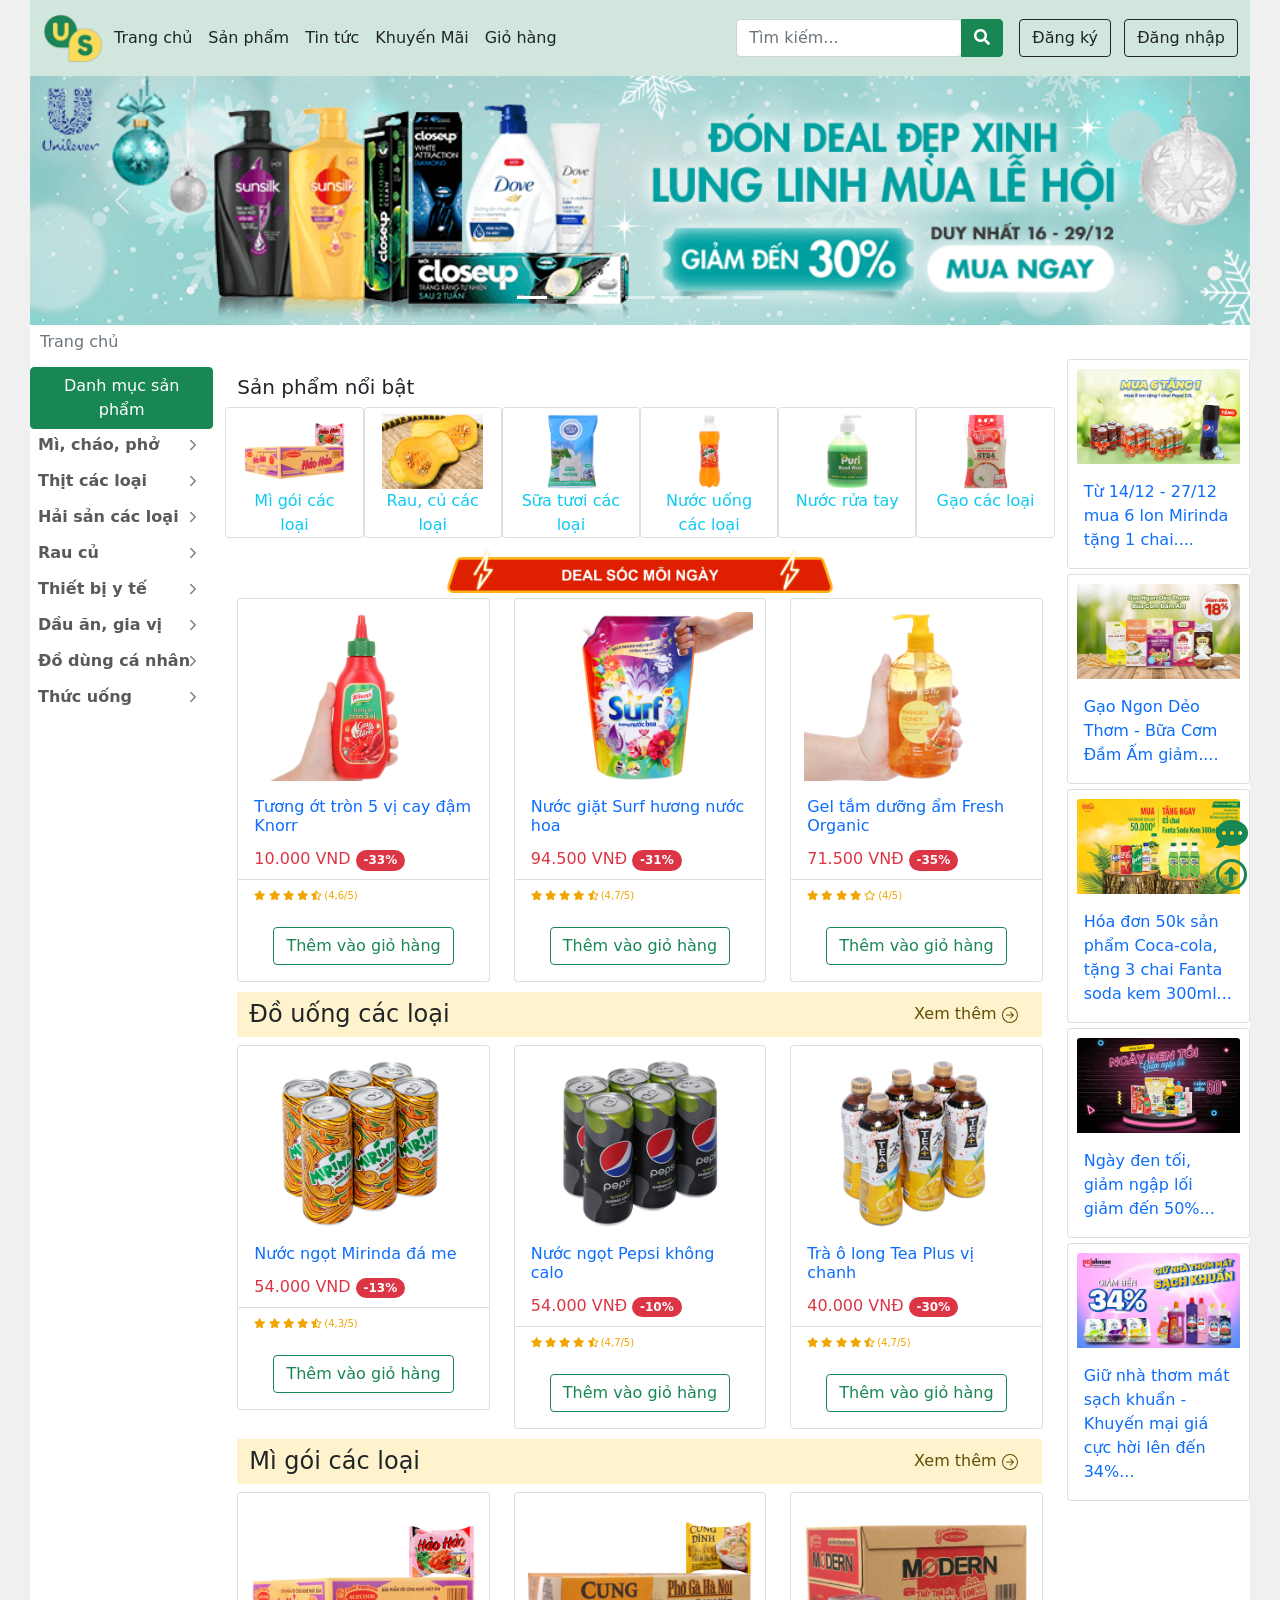
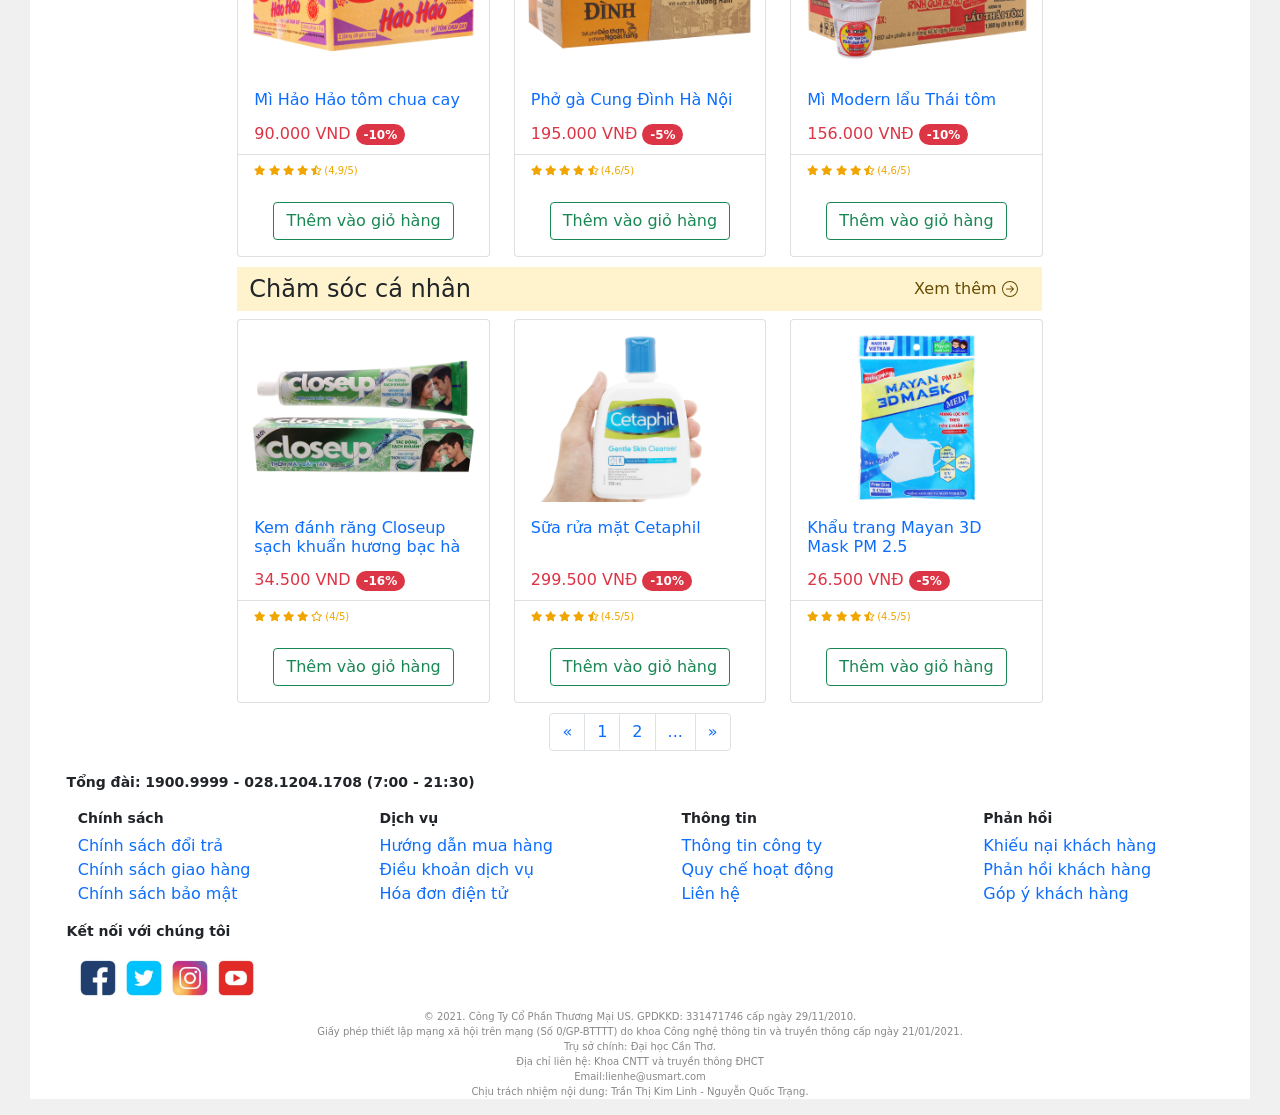
<file: index.html>
<!DOCTYPE html>
<html lang="en">

<head>
    <meta charset="UTF-8">
    <meta http-equiv="X-UA-Compatible" content="IE=edge">
    <meta name="viewport" content="width=device-width, initial-scale=1.0">
    <link rel="icon" type="image/png" sizes="16x16" href="image/favicons/xanhvang.png">

    <title>USmart - Vì sức khỏe cộng đồng</title>
    <!-- Bootstrap CSS -->
    <link href="libs/bootstrap.min.css" rel="stylesheet">
    <!-- Jquery -->
    <script src="libs/jquery.min.js"></script>
    <!-- Popper Bootstrap -->
    <script src="libs/popper.min.js"></script>
    <!-- Bootstrap -->
    <script src="libs/bootstrap.min.js"></script>
    <!-- Bootstrap table CSS -->
    <link rel="stylesheet" href="css/style.css">

<body class="container">
    <div id="header"></div>
<!-- HEADER -->
    <header class=" position-sticky" style="top: 0; z-index: 1000;">
        <div class="navbar alert-success navbar-light navbar-expand-lg d-flex flex-wrap  justify-content-lg-start">
            <div class="container-fluid">
                <a href="index.html" class="navbar-brand me-1">
                    <img src="image/favicons/xanhvang.png" width="60px" alt="">
                </a>
                <button class="navbar-toggler" type="button" data-bs-toggle="collapse"
                    data-bs-target="#navbarSupportedContent" aria-controls="navbarSupportedContent"
                    aria-expanded="false" aria-label="Toggle navigation">
                    <span class="navbar-toggler-icon"></span>
                </button>
                <div class="collapse navbar-collapse " id="navbarSupportedContent">
                    <ul class="navbar-nav col-12 col-lg-auto me-lg-auto mb-2 justify-content-center mb-md-0">
                        <li><a href="index.html" class="nav-link px-2 text-dark">Trang chủ</a></li>
                        <li><a href="SanPham.html" class="nav-link px-2 text-dark">Sản phẩm</a></li>
                        <li><a href="Tintuc.html" class="nav-link px-2 text-dark">Tin tức</a></li>
                        <li><a href="Tintuc.html" class="nav-link px-2 text-dark">Khuyến Mãi</a></li>
                        <li><a href="GioHang.html" class="nav-link px-2 text-dark position-relative">Giỏ hàng
                                <span class="position-absolute top-0 start-100 translate-middle badge rounded-pill bg-danger count"></span>
                            </a>
                        </li>
                    </ul>
                    <!-- NAV SEARCH -->
                    <form class="d-flex col-12 col-lg-auto mb-3 mb-lg-0 me-lg-3 btn-group">
                        <input id="search" type="search" class="form-control" placeholder="Tìm kiếm..." aria-label="Search">
                        <button id="btnsearch" class="btn btn-success" ><i class="fas fa-search"></i></button>
                    </form>
                    <!-- NAV CHƯA LOGIN -->
                    <div class="text-end" role="group" id="offlogin">
                        <a href="DangKy.html"><button type="button" class="btn btn-outline-dark me-2">Đăng ký</button></a>
                        <a href="DangNhap.html"><button type="button" class="btn btn-outline-dark">Đăng nhập</button></a>
                    </div>
                    <!-- NAV ĐÃ LOGIN -->
                    <div class="dropdown text-end position-relative" id="onlogin">
                        <a href="#" class="d-block link-dark text-decoration-none dropdown-toggle" id="dropdownUser1" data-bs-toggle="dropdown" aria-expanded="false">
                          <img src="image/admin.jpg" alt="mdo" width="32" height="32" class="rounded-circle">
                        </a>
                        <ul class="dropdown-menu text-small position-absolute" aria-labelledby="dropdownUser1">
                            <li><a class="dropdown-item" href="#"><svg xmlns="http://www.w3.org/2000/svg" width="16" height="16" fill="currentColor" class="bi bi-gear-fill" viewBox="0 0 16 16">
                              <path d="M9.405 1.05c-.413-1.4-2.397-1.4-2.81 0l-.1.34a1.464 1.464 0 0 1-2.105.872l-.31-.17c-1.283-.698-2.686.705-1.987 1.987l.169.311c.446.82.023 1.841-.872 2.105l-.34.1c-1.4.413-1.4 2.397 0 2.81l.34.1a1.464 1.464 0 0 1 .872 2.105l-.17.31c-.698 1.283.705 2.686 1.987 1.987l.311-.169a1.464 1.464 0 0 1 2.105.872l.1.34c.413 1.4 2.397 1.4 2.81 0l.1-.34a1.464 1.464 0 0 1 2.105-.872l.31.17c1.283.698 2.686-.705 1.987-1.987l-.169-.311a1.464 1.464 0 0 1 .872-2.105l.34-.1c1.4-.413 1.4-2.397 0-2.81l-.34-.1a1.464 1.464 0 0 1-.872-2.105l.17-.31c.698-1.283-.705-2.686-1.987-1.987l-.311.169a1.464 1.464 0 0 1-2.105-.872l-.1-.34zM8 10.93a2.929 2.929 0 1 1 0-5.86 2.929 2.929 0 0 1 0 5.858z"/>
                            </svg> Settings</a></li>
                            <li><a class="dropdown-item" href="#"><svg xmlns="http://www.w3.org/2000/svg" width="16" height="16" fill="currentColor" class="bi bi-person-fill" viewBox="0 0 16 16">
                              <path d="M3 14s-1 0-1-1 1-4 6-4 6 3 6 4-1 1-1 1H3zm5-6a3 3 0 1 0 0-6 3 3 0 0 0 0 6z"/>
                            </svg> Profile</a></li>
                            <li><a class="dropdown-item" id="signout"><svg xmlns="http://www.w3.org/2000/svg" width="16" height="16" fill="currentColor" class="bi bi-box-arrow-in-right" viewBox="0 0 16 16">
                              <path fill-rule="evenodd" d="M6 3.5a.5.5 0 0 1 .5-.5h8a.5.5 0 0 1 .5.5v9a.5.5 0 0 1-.5.5h-8a.5.5 0 0 1-.5-.5v-2a.5.5 0 0 0-1 0v2A1.5 1.5 0 0 0 6.5 14h8a1.5 1.5 0 0 0 1.5-1.5v-9A1.5 1.5 0 0 0 14.5 2h-8A1.5 1.5 0 0 0 5 3.5v2a.5.5 0 0 0 1 0v-2z"/>
                              <path fill-rule="evenodd" d="M11.854 8.354a.5.5 0 0 0 0-.708l-3-3a.5.5 0 1 0-.708.708L10.293 7.5H1.5a.5.5 0 0 0 0 1h8.793l-2.147 2.146a.5.5 0 0 0 .708.708l3-3z"/>
                            </svg> Sign out</a></li>
                        </ul>
                    </div>
                </div>
            </div>
        </div>
    </header>

<!-- MAIN -->
    <main class="container">
        <div>
            <!-- BUTTON CHAT -->
            <i class="fa fa-comment-dots fa-2x text-success position-fixed"
                style="bottom:50px; right:2rem; z-index: 1000;" data-bs-toggle="modal" data-bs-target="#chat"></i>
            <!-- Modal -->
            <div class="modal fade " id="chat" tabindex="-1" aria-labelledby="exampleModalLabel" aria-hidden="true">
                <div class="modal-dialog modal-dialog-centered">
                    <div class="modal-content bg-outline-success">
                        <div class="modal-header bg-success">
                            <button type="button" class="btn-close" data-bs-dismiss="modal" aria-label="Close"></button>
                        </div>
                        <div class="modal-body">
                            Hiện đang ngoài khung giờ làm việc. Mong bạn hãy liên hệ sau
                        </div>
                    </div>
                </div>
            </div>
            <!-- BUTTON ON TOP PAGE -->
            <a href="#header"><i class="far fa-arrow-alt-circle-up fa-2x text-success position-fixed"
                    style="bottom:10px; right:2rem; z-index: 1000;"></i></a>
        </div>
        <!-- SLIDE SHOW -->
        <div id="carouselExampleIndicators" class="carousel slide carousel-fade" data-bs-ride="carousel">
            <div class="carousel-indicators">
                <button type="button" data-bs-target="#carouselExampleIndicators" data-bs-slide-to="0" class="active"
                    aria-current="true" aria-label="Slide 1"></button>
                <button type="button" data-bs-target="#carouselExampleIndicators" data-bs-slide-to="1"
                    aria-label="Slide 2"></button>
                <button type="button" data-bs-target="#carouselExampleIndicators" data-bs-slide-to="2"
                    aria-label="Slide 3"></button>
                <button type="button" data-bs-target="#carouselExampleIndicators" data-bs-slide-to="3"
                    aria-label="Slide 3"></button>
                <button type="button" data-bs-target="#carouselExampleIndicators" data-bs-slide-to="4"
                    aria-label="Slide 3"></button>
                <button type="button" data-bs-target="#carouselExampleIndicators" data-bs-slide-to="5"
                    aria-label="Slide 3"></button>
                <button type="button" data-bs-target="#carouselExampleIndicators" data-bs-slide-to="6"
                    aria-label="Slide 3"></button>
            </div>
            <div class="carousel-inner">
                <div class="carousel-item active">
                    <img src="image/Khuyenmai/khuyemai3.jpg" class="d-block w-100" alt="...">
                </div>
                <div class="carousel-item">
                    <img src="image/Khuyenmai/khuyenmai1.png" class="d-block w-100" alt="...">
                </div>
                <div class="carousel-item">
                    <img src="image/Khuyenmai/Khuyenmai2.jpg" class="d-block w-100" alt="...">
                </div>
                <div class="carousel-item">
                    <img src="image/Khuyenmai/frisoKM.jpg" class="d-block w-100" alt="...">
                </div>
                <div class="carousel-item">
                    <img src="image/Khuyenmai/combo-2-chai-nuoc-ngot-KM.jpg" class="d-block w-100" alt="...">
                </div>
                <div class="carousel-item">
                    <img src="image/Khuyenmai/KM-giamgia.jpg" class="d-block w-100" alt="...">
                </div>
                <div class="carousel-item">
                    <img src="image/Khuyenmai/khuyenmai5.jpg" class="d-block w-100" alt="...">
                </div>
            </div>
            <button class="carousel-control-prev" type="button" data-bs-target="#carouselExampleIndicators"
                data-bs-slide="prev">
                <span class="carousel-control-prev-icon" aria-hidden="true"></span>
                <span class="visually-hidden">Previous</span>
            </button>
            <button class="carousel-control-next" type="button" data-bs-target="#carouselExampleIndicators"
                data-bs-slide="next">
                <span class="carousel-control-next-icon" aria-hidden="true"></span>
                <span class="visually-hidden">Next</span>
            </button>
        </div>

        <div class="row">
            <!-- LOCATE PAGE -->
            <nav aria-label="breadcrumb" class="container">
                <ol class="breadcrumb">
                    <li class="breadcrumb-item active" aria-current="page">Trang chủ</li>
                </ol>
            </nav>
            <!-- MENU SẢN PHẨM -->
            <div class="col-md-2 menu">
                <div class="position-sticky" style="top:5rem;">
                    <div class="navbar navbar-expand-lg navbar-light ">
                        <button class="navbar-toggler " type="button" data-bs-toggle="collapse"
                            data-bs-target="#navbarSupported" aria-controls="navbarSupported" aria-expanded="false"
                            aria-label="Toggle navigation">
                            <span class="navbar-toggler-icon"></span>
                        </button>
                        <div class="collapse navbar-collapse" id="navbarSupported">
                            <div>
                                <button type="button" class=" btn btn-success">Danh mục sản phẩm</button>
                                <ul class="list-unstyled ps-0">
                                    <li class="mb-1">
                                        <button class="btn btn-toggle align-items-center rounded collapsed "
                                            data-bs-toggle="collapse" data-bs-target="#mi-collapse"
                                            aria-expanded="false">
                                            Mì, cháo, phở
                                        </button>
                                        <div class="collapse" id="mi-collapse">
                                            <ul class="btn-toggle-nav list-unstyled fw-normal pb-1 small">
                                                <li><a href="SanPham.html" class="link-dark rounded">Mì</a></li>
                                                <li><a href="#" class="link-dark rounded">Cháo</a></li>
                                                <li><a href="#" class="link-dark rounded">Phở</a></li>
                                                <li><a href="#" class="link-dark rounded">Hủ tiếu</a></li>
                                            </ul>
                                        </div>
                                    </li>
                                    <li class="mb-1">
                                        <button class="btn btn-toggle align-items-center rounded collapsed"
                                            data-bs-toggle="collapse" data-bs-target="#thit-collapse"
                                            aria-expanded="false">
                                            Thịt các loại
                                        </button>
                                        <div class="collapse" id="thit-collapse">
                                            <ul class="btn-toggle-nav list-unstyled fw-normal pb-1 small">
                                                <li><a href="#" class="link-dark rounded">Thịt gà</a></li>
                                                <li><a href="#" class="link-dark rounded">Thịt heo</a></li>
                                                <li><a href="#" class="link-dark rounded">Thịt bò</a></li>
                                            </ul>
                                        </div>
                                    </li>
                                    <li class="mb-1">
                                        <button class="btn btn-toggle align-items-center rounded collapsed"
                                            data-bs-toggle="collapse" data-bs-target="#hs-collapse"
                                            aria-expanded="false">
                                            Hải sản các loại
                                        </button>
                                        <div class="collapse" id="hs-collapse">
                                            <ul class="btn-toggle-nav list-unstyled fw-normal pb-1 small">
                                                <li><a href="#" class="link-dark rounded">Cá</a></li>
                                                <li><a href="#" class="link-dark rounded">Tôm</a></li>
                                                <li><a href="#" class="link-dark rounded">Cua</a></li>
                                            </ul>
                                        </div>
                                    </li>
                                    <li class="mb-1">
                                        <button class="btn btn-toggle align-items-center rounded collapsed"
                                            data-bs-toggle="collapse" data-bs-target="#r-collapse"
                                            aria-expanded="false">
                                            Rau củ
                                        </button>
                                        <div class="collapse" id="r-collapse">
                                            <ul class="btn-toggle-nav list-unstyled fw-normal pb-1 small">
                                                <li><a href="#" class="link-dark rounded">Rau các loại</a></li>
                                                <li><a href="#" class="link-dark rounded">Củ các loại</a></li>
                                                <li><a href="#" class="link-dark rounded">Trái cây các loại</a></li>
                                            </ul>
                                        </div>
                                    </li>
                                    <li class="mb-1">
                                        <button class="btn btn-toggle align-items-center rounded collapsed "
                                            data-bs-toggle="collapse" data-bs-target="#tbyt-collapse"
                                            aria-expanded="false">
                                            Thiết bị y tế
                                        </button>
                                        <div class="collapse" id="tbyt-collapse">
                                            <ul class="btn-toggle-nav list-unstyled fw-normal pb-1 small">
                                                <li><a href="#" class="link-dark rounded">Khẩu trang</a></li>
                                                <li><a href="#" class="link-dark rounded">Thuốc</a></li>
                                                <li><a href="#" class="link-dark rounded">Nước rửa tay</a></li>
                                                <li><a href="#" class="link-dark rounded">Máy lọc không khí</a></li>
                                            </ul>
                                        </div>
                                    </li>
                                    <li class="mb-1">
                                        <button class="btn btn-toggle align-items-center rounded collapsed"
                                            data-bs-toggle="collapse" data-bs-target="#dauan-collapse"
                                            aria-expanded="false">
                                            Dầu ăn, gia vị
                                        </button>
                                        <div class="collapse" id="dauan-collapse">
                                            <ul class="btn-toggle-nav list-unstyled fw-normal pb-1 small">
                                                <li><a href="#" class="link-dark rounded">Nước tương</a></li>
                                                <li><a href="#" class="link-dark rounded">Dầu ăn</a></li>
                                                <li><a href="#" class="link-dark rounded">Nước mắm</a></li>
                                                <li><a href="#" class="link-dark rounded">Đường</a></li>
                                            </ul>
                                        </div>
                                    </li>
                                    <li class="mb-1">
                                        <button class="btn btn-toggle align-items-center rounded collapsed"
                                            data-bs-toggle="collapse" data-bs-target="#dodung-collapse"
                                            aria-expanded="false">
                                            Đồ dùng cá nhân
                                        </button>
                                        <div class="collapse" id="dodung-collapse">
                                            <ul class="btn-toggle-nav list-unstyled fw-normal pb-1 small">
                                                <li><a href="#" class="link-dark rounded">Đồ Skincare</a></li>
                                                <li><a href="#" class="link-dark rounded">Dầu gội</a></li>
                                                <li><a href="#" class="link-dark rounded">Nước súc miệng</a></li>
                                                <li><a href="#" class="link-dark rounded">Sữa tắm</a></li>
                                            </ul>
                                        </div>
                                    </li>
                                    <li class="mb-1">
                                        <button class="btn btn-toggle align-items-center rounded collapsed"
                                            data-bs-toggle="collapse" data-bs-target="#thucuong-collapse"
                                            aria-expanded="false">
                                            Thức uống
                                        </button>
                                        <div class="collapse" id="thucuong-collapse">
                                            <ul class="btn-toggle-nav list-unstyled fw-normal pb-1 small">
                                                <li><a href="#" class="link-dark rounded">Nước ngọt các loại</a></li>
                                                <li><a href="#" class="link-dark rounded">Thức uống có cồn</a></li>
                                                <li><a href="#" class="link-dark rounded">Nước khoáng các loại</a></li>
                                            </ul>
                                        </div>
                                    </li>
                                </ul>
                            </div>
                        </div>
                    </div>
                </div>
            </div>
            <!-- SẢN PHẨM -->
            <div class="col-md-8">
                <!-- SẢN PHẨM NỔI BẬT -->
                <h5 class="mt-3">Sản phẩm nổi bật</h5>
                <div class="row hot-product">
                    <div class="card col">
                        <img src="image/hao-hao.jpg" class="card-img-top" alt="...">
                        <div class="card-body group-product">
                            <p class="card-text text-center text-info">Mì gói các loại</p>
                        </div>
                    </div>
                    <div class="card col">
                        <img src="image/bi-do.jpg" class="card-img-top" alt="...">
                        <div class="card-body group-product">
                            <p class="card-text text-center text-info ">Rau, củ các loại</p>
                        </div>
                    </div>
                    <div class="card col">
                        <img src="image/suatuoi.jpg" class="card-img-top" alt="...">
                        <div class="card-body group-product">
                            <p class="card-text text-center text-info">Sữa tươi các loại</p>
                        </div>
                    </div>
                    <div class="card col">
                        <img src="image/nuocngot.jpg" class="card-img-top" alt="...">
                        <div class="card-body group-product">
                            <p class="card-text text-center text-info">Nước uống các loại</p>
                        </div>
                    </div>
                    <div class="card col">
                        <img src="image/nuoc-rua-tay.jpg" class="card-img-top" alt="...">
                        <div class="card-body group-product">
                            <p class="card-text text-center text-info">Nước rửa tay</p>
                        </div>
                    </div>
                    <div class="card col">
                        <img src="image/gao.jpg" class="card-img-top" alt="...">
                        <div class="card-body group-product">
                            <p class="card-text text-center text-info">Gạo các loại</p>
                        </div>
                    </div>
                </div>
                <!-- DEAL -->
                <div class="row">
                    <div class="col-sm-6  d-grid  mx-auto ">
                        <img src="image/Khuyenmai/Deal-soc-desk.png" width="100%" alt="">
                    </div>
                </div>
                <!-- CÁC Ô SẢN PHẨM -->
                <div class="row">
                    <div class="col-sm">
                        <a href="">
                            <div class="card">
                                <img src="image/Khuyenmai/tuong-ot-tron-5-vi-cay-dam-knorr.jpg" class="card-img-top"
                                    alt="...">
                                <div class="card-body">
                                    <h5 class="card-title">Tương ớt tròn 5 vị cay đậm Knorr</h5>
                                </div>
                                <ul class="list-group list-group-flush">
                                    <li class="list-group-item text-danger">10.000 VND
                                        <span class="badge bg-danger rounded-pill">-33%</span>
                                    </li>
                                    <li class="list-group-item">
                                        <div class="rate">
                                            <i class="fas fa-star"></i>
                                            <i class="fas fa-star"></i>
                                            <i class="fas fa-star"></i>
                                            <i class="fas fa-star"></i>
                                            <i class="fas fa-star-half-alt"></i>
                                            (4,6/5)
                                        </div>
                                    </li>
                                </ul>
                                <div class="card-body text-center">
                                    <a href="#" class="card-link"><button class="btn btn-outline-success" id="sp001"
                                            onclick="addCard(id);">Thêm vào giỏ
                                            hàng</button></a>
                                </div>
                            </div>
                        </a>
                    </div>

                    <div class="col-sm">
                        <a href="ChiTietSanPham.html">
                            <div class="card">
                                <img src="image/Khuyenmai/nuoc-giat-surf-huong-nuoc-hoa-tui-3-lit.jpg"
                                    class="card-img-top" alt="...">
                                <div class="card-body">
                                    <h5 class="card-title">Nước giặt Surf hương nước hoa</h5>
                                </div>
                                <ul class="list-group list-group-flush">
                                    <li class="list-group-item text-danger">94.500 VNĐ
                                        <span class="badge bg-danger rounded-pill">-31%</span>
                                    </li>
                                    <li class="list-group-item">
                                        <div class="rate">
                                            <i class="fas fa-star"></i>
                                            <i class="fas fa-star"></i>
                                            <i class="fas fa-star"></i>
                                            <i class="fas fa-star"></i>
                                            <i class="fas fa-star-half-alt"></i>
                                            (4,7/5)
                                        </div>
                                    </li>
                                </ul>
                                <div class="card-body text-center">
                                    <a href="#" class="card-link"><button class="btn btn-outline-success" id="sp002"
                                            onclick="addCard(id);">Thêm vào giỏ
                                            hàng</button></a>
                                </div>
                            </div>
                        </a>
                    </div>

                    <div class="col-sm">
                        <a href="">
                            <div class="card">
                                <img src="image/Khuyenmai/gel-tam-duong-am.jpg" class="card-img-top" alt="...">
                                <div class="card-body">
                                    <h5 class="card-title">Gel tắm dưỡng ẩm Fresh Organic</h5>
                                </div>
                                <ul class="list-group list-group-flush">
                                    <li class="list-group-item text-danger">71.500 VNĐ
                                        <span class="badge bg-danger rounded-pill">-35%</span>
                                    </li>
                                    <li class="list-group-item">
                                        <div class="rate">
                                            <i class="fas fa-star"></i>
                                            <i class="fas fa-star"></i>
                                            <i class="fas fa-star"></i>
                                            <i class="fas fa-star"></i>
                                            <i class="far fa-star"></i>
                                            (4/5)
                                        </div>
                                    </li>
                                </ul>
                                <div class="card-body text-center">
                                    <a href="#" class="card-link"><button class="btn btn-outline-success" id="sp003"
                                            onclick="addCard(id);">Thêm vào giỏ
                                            hàng</button></a>
                                </div>
                            </div>
                        </a>
                    </div>
                </div>

                <div class="row">
                    <div class="mb-2 pt-2 pb-2 alert-warning text-dark h4 group-title">
                        <span class="text-dark">Đồ uống các loại</span>
                        <button type="button" class="btn alert-warning float-end lh-1"> Xem thêm <svg
                                xmlns="http://www.w3.org/2000/svg" width="16" height="16" fill="currentColor"
                                class="bi bi-arrow-right-circle" viewBox="0 0 16 16">
                                <path fill-rule="evenodd"
                                    d="M1 8a7 7 0 1 0 14 0A7 7 0 0 0 1 8zm15 0A8 8 0 1 1 0 8a8 8 0 0 1 16 0zM4.5 7.5a.5.5 0 0 0 0 1h5.793l-2.147 2.146a.5.5 0 0 0 .708.708l3-3a.5.5 0 0 0 0-.708l-3-3a.5.5 0 1 0-.708.708L10.293 7.5H4.5z" />
                            </svg>
                        </button>
                    </div>

                    <div class="col-sm">
                        <a href="">
                            <div class="card">
                                <img src="image/Khuyenmai/loc-6-lon-nuoc-ngot-mirinda-da-me.jpg" class="card-img-top"
                                    alt="...">
                                <div class="card-body">
                                    <h5 class="card-title">Nước ngọt Mirinda đá me</h5>
                                </div>
                                <ul class="list-group list-group-flush">
                                    <li class="list-group-item text-danger">54.000 VND
                                        <span class="badge bg-danger rounded-pill">-13%</span>
                                    </li>
                                    <li class="list-group-item">
                                        <div class="rate">
                                            <i class="fas fa-star"></i>
                                            <i class="fas fa-star"></i>
                                            <i class="fas fa-star"></i>
                                            <i class="fas fa-star"></i>
                                            <i class="fas fa-star-half-alt"></i>
                                            (4,3/5)
                                        </div>
                                    </li>
                                </ul>
                                <div class="card-body text-center">
                                    <a href="#" class="card-link"><button class="btn btn-outline-success" id="sp004"
                                            onclick="addCard(id);">Thêm vào giỏ
                                            hàng</button></a>
                                </div>
                            </div>
                        </a>
                    </div>

                    <div class="col-sm">
                        <a href="">
                            <div class="card">
                                <img src="image/Khuyenmai/loc-6-lon-nuoc-ngot-pepsi-khong-calo.jpg" class="card-img-top"
                                    alt="...">
                                <div class="card-body">
                                    <h5 class="card-title">Nước ngọt Pepsi không calo</h5>
                                </div>
                                <ul class="list-group list-group-flush">
                                    <li class="list-group-item text-danger">54.000 VNĐ
                                        <span class="badge bg-danger rounded-pill">-10%</span>
                                    </li>
                                    <li class="list-group-item">
                                        <div class="rate">
                                            <i class="fas fa-star"></i>
                                            <i class="fas fa-star"></i>
                                            <i class="fas fa-star"></i>
                                            <i class="fas fa-star"></i>
                                            <i class="fas fa-star-half-alt"></i>
                                            (4,7/5)
                                        </div>
                                    </li>
                                </ul>
                                <div class="card-body text-center">
                                    <a href="#" class="card-link"><button class="btn btn-outline-success" id="sp005"
                                            onclick="addCard(id);">Thêm vào giỏ
                                            hàng</button></a>
                                </div>
                            </div>
                        </a>
                    </div>

                    <div class="col-sm">
                        <a href="">
                            <div class="card">
                                <img src="image/Khuyenmai/6-chai-tra-o-long-tea-plus-vi-chanh.jpg" class="card-img-top"
                                    alt="...">
                                <div class="card-body">
                                    <h5 class="card-title">Trà ô long Tea Plus vị chanh</h5>
                                </div>
                                <ul class="list-group list-group-flush">
                                    <li class="list-group-item text-danger">40.000 VNĐ
                                        <span class="badge bg-danger rounded-pill">-30%</span>
                                    </li>
                                    <li class="list-group-item">
                                        <div class="rate">
                                            <i class="fas fa-star"></i>
                                            <i class="fas fa-star"></i>
                                            <i class="fas fa-star"></i>
                                            <i class="fas fa-star"></i>
                                            <i class="fas fa-star-half-alt"></i>
                                            (4,7/5)
                                        </div>
                                    </li>
                                </ul>
                                <div class="card-body text-center">
                                    <a href="#" class="card-link"><button class="btn btn-outline-success" id="sp006"
                                            onclick="addCard(id);">Thêm vào giỏ
                                            hàng</button></a>
                                </div>
                            </div>
                        </a>
                    </div>
                </div>

                <div class="row">
                    <div class="mb-2 pt-2 pb-2 alert-warning text-dark h4 group-title">
                        <span class="text-dark">Mì gói các loại</span>
                        <a href="SanPham.html">
                            <button type="button" class="btn alert-warning float-end lh-1"> Xem thêm <svg
                                    xmlns="http://www.w3.org/2000/svg" width="16" height="16" fill="currentColor"
                                    class="bi bi-arrow-right-circle" viewBox="0 0 16 16">
                                    <path fill-rule="evenodd"
                                        d="M1 8a7 7 0 1 0 14 0A7 7 0 0 0 1 8zm15 0A8 8 0 1 1 0 8a8 8 0 0 1 16 0zM4.5 7.5a.5.5 0 0 0 0 1h5.793l-2.147 2.146a.5.5 0 0 0 .708.708l3-3a.5.5 0 0 0 0-.708l-3-3a.5.5 0 1 0-.708.708L10.293 7.5H4.5z" />
                                </svg>
                            </button>
                        </a>
                    </div>
                    <div class="col-sm">
                        <a href="">
                            <div class="card">
                                <img src="image/hao-hao.jpg" class="card-img-top" alt="...">
                                <div class="card-body">
                                    <h5 class="card-title">Mì Hảo Hảo tôm chua cay</h5>
                                </div>
                                <ul class="list-group list-group-flush">
                                    <li class="list-group-item text-danger">90.000 VND
                                        <span class="badge bg-danger rounded-pill">-10%</span>
                                    </li>
                                    <li class="list-group-item">
                                        <div class="rate">
                                            <i class="fas fa-star"></i>
                                            <i class="fas fa-star"></i>
                                            <i class="fas fa-star"></i>
                                            <i class="fas fa-star"></i>
                                            <i class="fas fa-star-half-alt"></i>
                                            (4,9/5)
                                        </div>
                                    </li>
                                </ul>
                                <div class="card-body text-center">
                                    <a href="#" class="card-link"><button class="btn btn-outline-success">Thêm vào giỏ
                                            hàng</button></a>
                                </div>
                            </div>
                        </a>
                    </div>
                    <div class="col-sm">
                        <a href="">
                            <div class="card">
                                <img src="image/phoga.jpg" class="card-img-top" alt="...">
                                <div class="card-body">
                                    <h5 class="card-title">Phở gà Cung Đình Hà Nội</h5>
                                </div>
                                <ul class="list-group list-group-flush">
                                    <li class="list-group-item text-danger">195.000 VNĐ
                                        <span class="badge bg-danger rounded-pill">-5%</span>
                                    </li>
                                    <li class="list-group-item">
                                        <div class="rate">
                                            <i class="fas fa-star"></i>
                                            <i class="fas fa-star"></i>
                                            <i class="fas fa-star"></i>
                                            <i class="fas fa-star"></i>
                                            <i class="fas fa-star-half-alt"></i>
                                            (4,6/5)
                                        </div>
                                    </li>
                                </ul>
                                <div class="card-body text-center">
                                    <a href="#" class="card-link"><button class="btn btn-outline-success">Thêm vào giỏ
                                            hàng</button></a>
                                </div>
                            </div>
                        </a>
                    </div>
                    <div class="col-sm">
                        <a href="">
                            <div class="card">
                                <img src="image/mimodern.jpg" class="card-img-top" alt="...">
                                <div class="card-body">
                                    <h5 class="card-title">Mì Modern lẩu Thái tôm</h5>
                                </div>
                                <ul class="list-group list-group-flush">
                                    <li class="list-group-item text-danger">156.000 VNĐ
                                        <span class="badge bg-danger rounded-pill">-10%</span>
                                    </li>
                                    <li class="list-group-item">
                                        <div class="rate">
                                            <i class="fas fa-star"></i>
                                            <i class="fas fa-star"></i>
                                            <i class="fas fa-star"></i>
                                            <i class="fas fa-star"></i>
                                            <i class="fas fa-star-half-alt"></i>
                                            (4,6/5)
                                        </div>
                                    </li>
                                </ul>
                                <div class="card-body text-center">
                                    <a href="#" class="card-link"><button class="btn btn-outline-success">Thêm vào giỏ
                                            hàng</button></a>
                                </div>
                            </div>
                        </a>
                    </div>
                </div>
                <div class="row">
                    <div class="mb-2 pt-2 pb-2 alert-warning text-dark h4 group-title">
                        <span class="text-dark">Chăm sóc cá nhân</span>
                        <button type="button" class="btn alert-warning float-end lh-1"> Xem thêm <svg
                                xmlns="http://www.w3.org/2000/svg" width="16" height="16" fill="currentColor"
                                class="bi bi-arrow-right-circle" viewBox="0 0 16 16">
                                <path fill-rule="evenodd"
                                    d="M1 8a7 7 0 1 0 14 0A7 7 0 0 0 1 8zm15 0A8 8 0 1 1 0 8a8 8 0 0 1 16 0zM4.5 7.5a.5.5 0 0 0 0 1h5.793l-2.147 2.146a.5.5 0 0 0 .708.708l3-3a.5.5 0 0 0 0-.708l-3-3a.5.5 0 1 0-.708.708L10.293 7.5H4.5z" />
                            </svg>
                        </button>
                    </div>
                    <div class="col-sm">
                        <a href="">
                            <div class="card">
                                <img src="image/Khuyenmai/kem-danh-rang-closeup.jpg" class="card-img-top" alt="...">
                                <div class="card-body">
                                    <h5 class="card-title">Kem đánh răng Closeup sạch khuẩn hương bạc hà</h5>
                                </div>
                                <ul class="list-group list-group-flush">
                                    <li class="list-group-item text-danger">34.500 VND
                                        <span class="badge bg-danger rounded-pill">-16%</span>
                                    </li>
                                    <li class="list-group-item">
                                        <div class="rate">
                                            <i class="fas fa-star"></i>
                                            <i class="fas fa-star"></i>
                                            <i class="fas fa-star"></i>
                                            <i class="fas fa-star"></i>
                                            <i class="far fa-star"></i>
                                            (4/5)
                                        </div>
                                    </li>
                                </ul>
                                <div class="card-body text-center">
                                    <a href="#" class="card-link"><button class="btn btn-outline-success">Thêm vào giỏ
                                            hàng</button></a>
                                </div>
                            </div>
                        </a>
                    </div>
                    <div class="col-sm">
                        <a href="">
                            <div class="card">
                                <img src="image/Khuyenmai/sua-rua-mat-cetaphil.jpg" class="card-img-top" alt="...">
                                <div class="card-body">
                                    <h5 class="card-title">Sữa rửa mặt Cetaphil <br><br></h5>
                                </div>
                                <ul class="list-group list-group-flush">
                                    <li class="list-group-item text-danger">299.500 VNĐ
                                        <span class="badge bg-danger rounded-pill">-10%</span>
                                    </li>
                                    <li class="list-group-item">
                                        <div class="rate">
                                            <i class="fas fa-star"></i>
                                            <i class="fas fa-star"></i>
                                            <i class="fas fa-star"></i>
                                            <i class="fas fa-star"></i>
                                            <i class="fas fa-star-half-alt"></i>
                                            (4.5/5)
                                        </div>
                                    </li>
                                </ul>
                                <div class="card-body text-center">
                                    <a href="#" class="card-link"><button class="btn btn-outline-success">Thêm vào giỏ
                                            hàng</button></a>
                                </div>
                            </div>
                        </a>
                    </div>
                    <div class="col-sm">
                        <a href="">
                            <div class="card">
                                <img src="image/Khuyenmai/khau-trang-mayan-3d-mask.jpg" class="card-img-top" alt="...">
                                <div class="card-body">
                                    <h5 class="card-title">Khẩu trang Mayan 3D Mask PM 2.5</h5>
                                </div>
                                <ul class="list-group list-group-flush">
                                    <li class="list-group-item text-danger">26.500 VNĐ
                                        <span class="badge bg-danger rounded-pill">-5%</span>
                                    </li>
                                    <li class="list-group-item">
                                        <div class="rate">
                                            <i class="fas fa-star"></i>
                                            <i class="fas fa-star"></i>
                                            <i class="fas fa-star"></i>
                                            <i class="fas fa-star"></i>
                                            <i class="fas fa-star-half-alt"></i>
                                            (4.5/5)
                                        </div>
                                    </li>
                                </ul>
                                <div class="card-body text-center">
                                    <a href="#" class="card-link"><button class="btn btn-outline-success">Thêm vào giỏ
                                            hàng</button></a>
                                </div>
                            </div>
                        </a>
                    </div>
                </div>
                <!-- NEXT PAGE PRODUCT -->
                <div>
                    <ul class="pagination justify-content-center">
                        <li class="page-item">
                            <a class="page-link" href="index.html" aria-label="Previous">
                                <span aria-hidden="true">&laquo;</span>
                            </a>
                        </li>
                        <li class="page-item"><a class="page-link" href="index.html">1</a></li>
                        <li class="page-item"><a class="page-link" href="TrangChu1.html">2</a></li>
                        <li class="page-item"><a class="page-link" href="#">...</a></li>
                        <li class="page-item">
                            <a class="page-link" href="TrangChu1.html" aria-label="Next">
                                <span aria-hidden="true">&raquo;</span>
                            </a>
                        </li>
                    </ul>
                </div>
            </div>
            <!-- NEWS -->
            <div class="col-md-2 tintuc">
                <div class="position-sticky" style="top: 5rem;">
                    <a href="">
                        <div class="card">
                            <img src="image/Khuyenmai/sale-mirinda.jpg" class="card-img-top" alt="...">
                            <div class="card-body">
                                <p class="card-text">Từ 14/12 - 27/12 mua 6 lon Mirinda tặng 1 chai....</p>
                            </div>
                        </div>
                    </a>
                    <a href="">
                        <div class="card">
                            <img src="image/Khuyenmai/sale-gao.jpg" class="card-img-top" alt="...">
                            <div class="card-body">
                                <p class="card-text">Gạo Ngon Dẻo Thơm - Bữa Cơm Đầm Ấm giảm....</p>
                            </div>
                        </div>
                    </a>
                    <a href="">
                        <div class="card">
                            <img src="image/Khuyenmai/sale-coca.jpg" class="card-img-top" alt="...">
                            <div class="card-body">
                                <p class="card-text">Hóa đơn 50k sản phẩm Coca-cola, tặng 3 chai Fanta soda kem 300ml...
                                </p>
                            </div>
                        </div>
                    </a>
                    <a href="">
                        <div class="card">
                            <img src="image/Khuyenmai/sale-ngay-den-toi.jpg" class="card-img-top" alt="...">
                            <div class="card-body">
                                <p class="card-text">Ngày đen tối, giảm ngập lối giảm đến 50%...</p>
                            </div>
                        </div>
                    </a>
                    <a href="">
                        <div class="card">
                            <img src="image/Khuyenmai/sale-duck.jpg" class="card-img-top" alt="...">
                            <div class="card-body">
                                <p class="card-text">Giữ nhà thơm mát sạch khuẩn - Khuyến mại giá cực hời lên đến 34%...
                                </p>
                            </div>
                        </div>
                    </a>
                </div>
            </div>
        </div>
    </main>
    <!-- FOOTER -->
    <footer class="container">
        <div class="last">
            <p>Tổng đài: 1900.9999 - 028.1204.1708 (7:00 - 21:30)</p>
            <div class="list-profile row">
                <div class="col-md">
                    <ul>
                        <p>Chính sách</p>
                        <li>
                            <a href="#">Chính sách đổi trả</a>
                        </li>
                        <li>
                            <a href="#">Chính sách giao hàng</a>
                        </li>
                        <li>
                            <a href="#">Chính sách bảo mật</a>
                        </li>
                    </ul>
                </div>
                <div class="col-md">
                    <ul>
                        <p>Dịch vụ</p>
                        <li>
                            <a href="#">Hướng dẫn mua hàng</a>
                        </li>
                        <li>
                            <a href="#">Điều khoản dịch vụ</a>
                        </li>
                        <li>
                            <a href="#">Hóa đơn điện tử</a>
                        </li>
                    </ul>
                </div>
                <div class="col-md">
                    <ul>
                        <p>Thông tin</p>
                        <li>
                            <a href="#">Thông tin công ty</a>
                        </li>
                        <li>
                            <a href="#">Quy chế hoạt động</a>
                        </li>
                        <li>
                            <a href="#">Liên hệ</a>
                        </li>
                    </ul>
                </div>
                <div class="col-md">
                    <ul>
                        <p>Phản hồi</p>
                        <li>
                            <a href="#">Khiếu nại khách hàng</a>
                        </li>
                        <li>
                            <a href="#">Phản hồi khách hàng</a>
                        </li>
                        <li>
                            <a href="#">Góp ý khách hàng</a>
                        </li>
                    </ul>
                </div>
            </div>
            <p>Kết nối với chúng tôi</p>
            <a href="#"><img src="image/logofooter.png" width="200px" alt=""></a>
        </div>
        <div class="text-center">
            <p class="thong-tin">
               © 2021. Công Ty Cổ Phần Thương Mại US. GPDKKD: 331471746 cấp ngày 29/11/2010. <br>
                Giấy phép thiết lập mạng xã hội trên mạng (Số 0/GP-BTTTT) do khoa Công nghệ thông tin và truyền thông
                cấp
                ngày 21/01/2021. <br>
                Trụ sở chính: Đại học Cần Thơ. <br>
                Địa chỉ liên hệ: Khoa CNTT và truyền thông ĐHCT <br>
                Email:lienhe@usmart.com <br> Chịu trách nhiệm nội dung: Trần Thị Kim Linh - Nguyễn Quốc Trạng.
            </p>
        </div>
    </footer>
    <script src="js/script.js"></script>
</body>
</html>
</file>
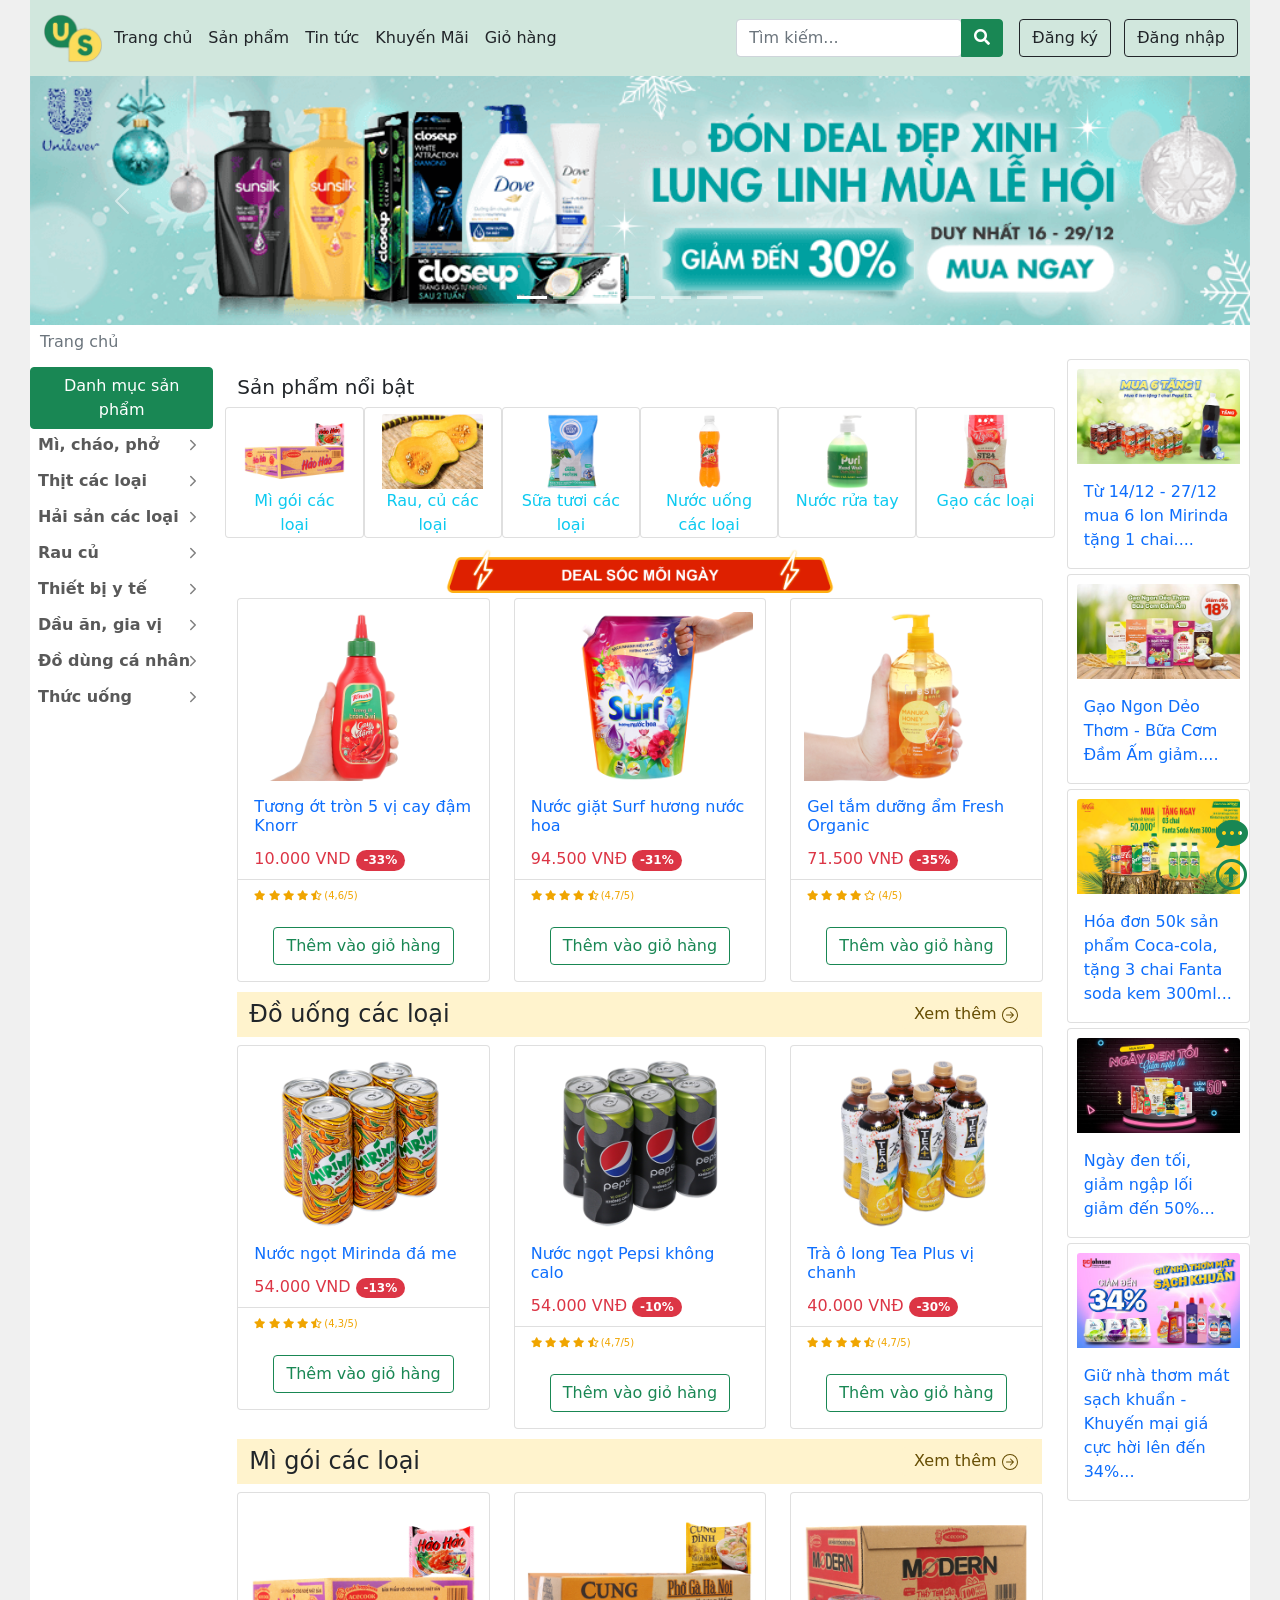
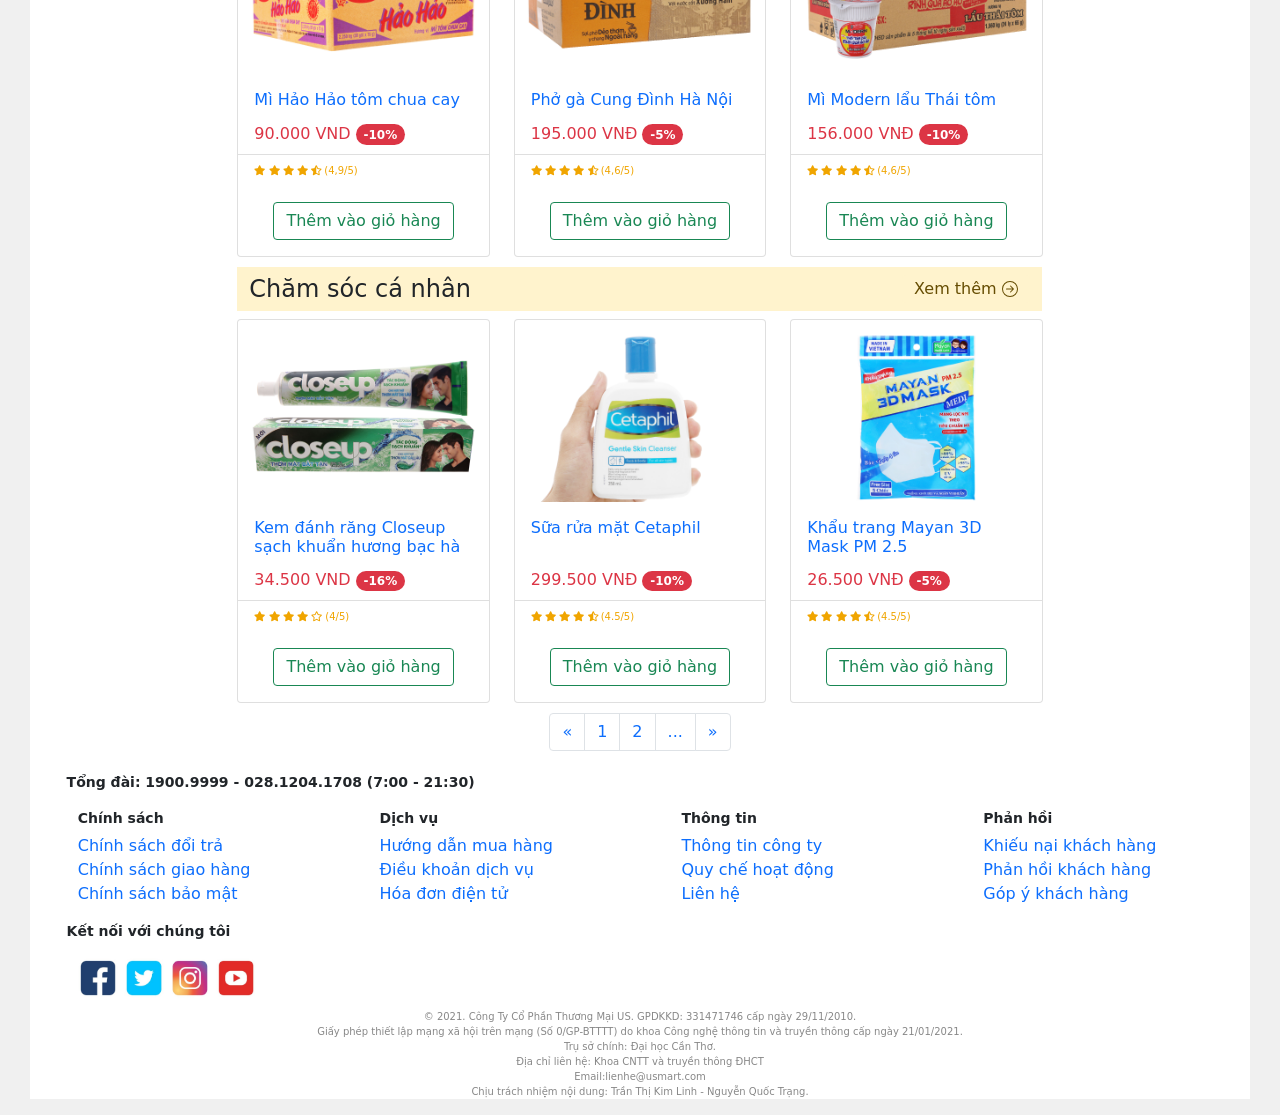
<file: TrangChu.html>
<!DOCTYPE html>
<html lang="en">

<head>
    <meta charset="UTF-8">
    <meta http-equiv="X-UA-Compatible" content="IE=edge">
    <meta name="viewport" content="width=device-width, initial-scale=1.0">
    <link rel="icon" type="image/png" sizes="16x16" href="image/favicons/xanhvang.png">

    <title>USmart - Vì sức khỏe cộng đồng</title>
    <!-- Bootstrap CSS -->
    <link href="libs/bootstrap.min.css" rel="stylesheet">
    <!-- Jquery -->
    <script src="libs/jquery.min.js"></script>
    <!-- Popper Bootstrap -->
    <script src="libs/popper.min.js"></script>
    <!-- Bootstrap -->
    <script src="libs/bootstrap.min.js"></script>
    <!-- Bootstrap table CSS -->
    <link rel="stylesheet" href="css/style.css">

<body class="container">
    <div id="header"></div>
<!-- HEADER -->
    <header class=" position-sticky" style="top: 0; z-index: 1000;">
        <div class="navbar alert-success navbar-light navbar-expand-lg d-flex flex-wrap  justify-content-lg-start">
            <div class="container-fluid">
                <a href="TrangChu.html" class="navbar-brand me-1">
                    <img src="image/favicons/xanhvang.png" width="60px" alt="">
                </a>
                <button class="navbar-toggler" type="button" data-bs-toggle="collapse"
                    data-bs-target="#navbarSupportedContent" aria-controls="navbarSupportedContent"
                    aria-expanded="false" aria-label="Toggle navigation">
                    <span class="navbar-toggler-icon"></span>
                </button>
                <div class="collapse navbar-collapse " id="navbarSupportedContent">
                    <ul class="navbar-nav col-12 col-lg-auto me-lg-auto mb-2 justify-content-center mb-md-0">
                        <li><a href="TrangChu.html" class="nav-link px-2 text-dark">Trang chủ</a></li>
                        <li><a href="SanPham.html" class="nav-link px-2 text-dark">Sản phẩm</a></li>
                        <li><a href="Tintuc.html" class="nav-link px-2 text-dark">Tin tức</a></li>
                        <li><a href="Tintuc.html" class="nav-link px-2 text-dark">Khuyến Mãi</a></li>
                        <li><a href="GioHang.html" class="nav-link px-2 text-dark position-relative">Giỏ hàng
                                <span class="position-absolute top-0 start-100 translate-middle badge rounded-pill bg-danger count"></span>
                            </a>
                        </li>
                    </ul>
                    <!-- NAV SEARCH -->
                    <form class="d-flex col-12 col-lg-auto mb-3 mb-lg-0 me-lg-3 btn-group">
                        <input id="search" type="search" class="form-control" placeholder="Tìm kiếm..." aria-label="Search">
                        <button id="btnsearch" class="btn btn-success" ><i class="fas fa-search"></i></button>
                    </form>
                    <!-- NAV CHƯA LOGIN -->
                    <div class="text-end" role="group" id="offlogin">
                        <a href="DangKy.html"><button type="button" class="btn btn-outline-dark me-2">Đăng ký</button></a>
                        <a href="DangNhap.html"><button type="button" class="btn btn-outline-dark">Đăng nhập</button></a>
                    </div>
                    <!-- NAV ĐÃ LOGIN -->
                    <div class="dropdown text-end position-relative" id="onlogin">
                        <a href="#" class="d-block link-dark text-decoration-none dropdown-toggle" id="dropdownUser1" data-bs-toggle="dropdown" aria-expanded="false">
                          <img src="image/admin.jpg" alt="mdo" width="32" height="32" class="rounded-circle">
                        </a>
                        <ul class="dropdown-menu text-small position-absolute" aria-labelledby="dropdownUser1">
                            <li><a class="dropdown-item" href="#"><svg xmlns="http://www.w3.org/2000/svg" width="16" height="16" fill="currentColor" class="bi bi-gear-fill" viewBox="0 0 16 16">
                              <path d="M9.405 1.05c-.413-1.4-2.397-1.4-2.81 0l-.1.34a1.464 1.464 0 0 1-2.105.872l-.31-.17c-1.283-.698-2.686.705-1.987 1.987l.169.311c.446.82.023 1.841-.872 2.105l-.34.1c-1.4.413-1.4 2.397 0 2.81l.34.1a1.464 1.464 0 0 1 .872 2.105l-.17.31c-.698 1.283.705 2.686 1.987 1.987l.311-.169a1.464 1.464 0 0 1 2.105.872l.1.34c.413 1.4 2.397 1.4 2.81 0l.1-.34a1.464 1.464 0 0 1 2.105-.872l.31.17c1.283.698 2.686-.705 1.987-1.987l-.169-.311a1.464 1.464 0 0 1 .872-2.105l.34-.1c1.4-.413 1.4-2.397 0-2.81l-.34-.1a1.464 1.464 0 0 1-.872-2.105l.17-.31c.698-1.283-.705-2.686-1.987-1.987l-.311.169a1.464 1.464 0 0 1-2.105-.872l-.1-.34zM8 10.93a2.929 2.929 0 1 1 0-5.86 2.929 2.929 0 0 1 0 5.858z"/>
                            </svg> Settings</a></li>
                            <li><a class="dropdown-item" href="#"><svg xmlns="http://www.w3.org/2000/svg" width="16" height="16" fill="currentColor" class="bi bi-person-fill" viewBox="0 0 16 16">
                              <path d="M3 14s-1 0-1-1 1-4 6-4 6 3 6 4-1 1-1 1H3zm5-6a3 3 0 1 0 0-6 3 3 0 0 0 0 6z"/>
                            </svg> Profile</a></li>
                            <li><a class="dropdown-item" id="signout"><svg xmlns="http://www.w3.org/2000/svg" width="16" height="16" fill="currentColor" class="bi bi-box-arrow-in-right" viewBox="0 0 16 16">
                              <path fill-rule="evenodd" d="M6 3.5a.5.5 0 0 1 .5-.5h8a.5.5 0 0 1 .5.5v9a.5.5 0 0 1-.5.5h-8a.5.5 0 0 1-.5-.5v-2a.5.5 0 0 0-1 0v2A1.5 1.5 0 0 0 6.5 14h8a1.5 1.5 0 0 0 1.5-1.5v-9A1.5 1.5 0 0 0 14.5 2h-8A1.5 1.5 0 0 0 5 3.5v2a.5.5 0 0 0 1 0v-2z"/>
                              <path fill-rule="evenodd" d="M11.854 8.354a.5.5 0 0 0 0-.708l-3-3a.5.5 0 1 0-.708.708L10.293 7.5H1.5a.5.5 0 0 0 0 1h8.793l-2.147 2.146a.5.5 0 0 0 .708.708l3-3z"/>
                            </svg> Sign out</a></li>
                        </ul>
                    </div>
                </div>
            </div>
        </div>
    </header>

<!-- MAIN -->
    <main class="container">
        <div>
            <!-- BUTTON CHAT -->
            <i class="fa fa-comment-dots fa-2x text-success position-fixed"
                style="bottom:50px; right:2rem; z-index: 1000;" data-bs-toggle="modal" data-bs-target="#chat"></i>
            <!-- Modal -->
            <div class="modal fade " id="chat" tabindex="-1" aria-labelledby="exampleModalLabel" aria-hidden="true">
                <div class="modal-dialog modal-dialog-centered">
                    <div class="modal-content bg-outline-success">
                        <div class="modal-header bg-success">
                            <button type="button" class="btn-close" data-bs-dismiss="modal" aria-label="Close"></button>
                        </div>
                        <div class="modal-body">
                            Hiện đang ngoài khung giờ làm việc. Mong bạn hãy liên hệ sau
                        </div>
                    </div>
                </div>
            </div>
            <!-- BUTTON ON TOP PAGE -->
            <a href="#header"><i class="far fa-arrow-alt-circle-up fa-2x text-success position-fixed"
                    style="bottom:10px; right:2rem; z-index: 1000;"></i></a>
        </div>
        <!-- SLIDE SHOW -->
        <div id="carouselExampleIndicators" class="carousel slide carousel-fade" data-bs-ride="carousel">
            <div class="carousel-indicators">
                <button type="button" data-bs-target="#carouselExampleIndicators" data-bs-slide-to="0" class="active"
                    aria-current="true" aria-label="Slide 1"></button>
                <button type="button" data-bs-target="#carouselExampleIndicators" data-bs-slide-to="1"
                    aria-label="Slide 2"></button>
                <button type="button" data-bs-target="#carouselExampleIndicators" data-bs-slide-to="2"
                    aria-label="Slide 3"></button>
                <button type="button" data-bs-target="#carouselExampleIndicators" data-bs-slide-to="3"
                    aria-label="Slide 3"></button>
                <button type="button" data-bs-target="#carouselExampleIndicators" data-bs-slide-to="4"
                    aria-label="Slide 3"></button>
                <button type="button" data-bs-target="#carouselExampleIndicators" data-bs-slide-to="5"
                    aria-label="Slide 3"></button>
                <button type="button" data-bs-target="#carouselExampleIndicators" data-bs-slide-to="6"
                    aria-label="Slide 3"></button>
            </div>
            <div class="carousel-inner">
                <div class="carousel-item active">
                    <img src="image/Khuyenmai/khuyemai3.jpg" class="d-block w-100" alt="...">
                </div>
                <div class="carousel-item">
                    <img src="image/Khuyenmai/khuyenmai1.png" class="d-block w-100" alt="...">
                </div>
                <div class="carousel-item">
                    <img src="image/Khuyenmai/Khuyenmai2.jpg" class="d-block w-100" alt="...">
                </div>
                <div class="carousel-item">
                    <img src="image/Khuyenmai/frisoKM.jpg" class="d-block w-100" alt="...">
                </div>
                <div class="carousel-item">
                    <img src="image/Khuyenmai/combo-2-chai-nuoc-ngot-KM.jpg" class="d-block w-100" alt="...">
                </div>
                <div class="carousel-item">
                    <img src="image/Khuyenmai/KM-giamgia.jpg" class="d-block w-100" alt="...">
                </div>
                <div class="carousel-item">
                    <img src="image/Khuyenmai/khuyenmai5.jpg" class="d-block w-100" alt="...">
                </div>
            </div>
            <button class="carousel-control-prev" type="button" data-bs-target="#carouselExampleIndicators"
                data-bs-slide="prev">
                <span class="carousel-control-prev-icon" aria-hidden="true"></span>
                <span class="visually-hidden">Previous</span>
            </button>
            <button class="carousel-control-next" type="button" data-bs-target="#carouselExampleIndicators"
                data-bs-slide="next">
                <span class="carousel-control-next-icon" aria-hidden="true"></span>
                <span class="visually-hidden">Next</span>
            </button>
        </div>

        <div class="row">
            <!-- LOCATE PAGE -->
            <nav aria-label="breadcrumb" class="container">
                <ol class="breadcrumb">
                    <li class="breadcrumb-item active" aria-current="page">Trang chủ</li>
                </ol>
            </nav>
            <!-- MENU SẢN PHẨM -->
            <div class="col-md-2 menu">
                <div class="position-sticky" style="top:5rem;">
                    <div class="navbar navbar-expand-lg navbar-light ">
                        <button class="navbar-toggler " type="button" data-bs-toggle="collapse"
                            data-bs-target="#navbarSupported" aria-controls="navbarSupported" aria-expanded="false"
                            aria-label="Toggle navigation">
                            <span class="navbar-toggler-icon"></span>
                        </button>
                        <div class="collapse navbar-collapse" id="navbarSupported">
                            <div>
                                <button type="button" class=" btn btn-success">Danh mục sản phẩm</button>
                                <ul class="list-unstyled ps-0">
                                    <li class="mb-1">
                                        <button class="btn btn-toggle align-items-center rounded collapsed "
                                            data-bs-toggle="collapse" data-bs-target="#mi-collapse"
                                            aria-expanded="false">
                                            Mì, cháo, phở
                                        </button>
                                        <div class="collapse" id="mi-collapse">
                                            <ul class="btn-toggle-nav list-unstyled fw-normal pb-1 small">
                                                <li><a href="SanPham.html" class="link-dark rounded">Mì</a></li>
                                                <li><a href="#" class="link-dark rounded">Cháo</a></li>
                                                <li><a href="#" class="link-dark rounded">Phở</a></li>
                                                <li><a href="#" class="link-dark rounded">Hủ tiếu</a></li>
                                            </ul>
                                        </div>
                                    </li>
                                    <li class="mb-1">
                                        <button class="btn btn-toggle align-items-center rounded collapsed"
                                            data-bs-toggle="collapse" data-bs-target="#thit-collapse"
                                            aria-expanded="false">
                                            Thịt các loại
                                        </button>
                                        <div class="collapse" id="thit-collapse">
                                            <ul class="btn-toggle-nav list-unstyled fw-normal pb-1 small">
                                                <li><a href="#" class="link-dark rounded">Thịt gà</a></li>
                                                <li><a href="#" class="link-dark rounded">Thịt heo</a></li>
                                                <li><a href="#" class="link-dark rounded">Thịt bò</a></li>
                                            </ul>
                                        </div>
                                    </li>
                                    <li class="mb-1">
                                        <button class="btn btn-toggle align-items-center rounded collapsed"
                                            data-bs-toggle="collapse" data-bs-target="#hs-collapse"
                                            aria-expanded="false">
                                            Hải sản các loại
                                        </button>
                                        <div class="collapse" id="hs-collapse">
                                            <ul class="btn-toggle-nav list-unstyled fw-normal pb-1 small">
                                                <li><a href="#" class="link-dark rounded">Cá</a></li>
                                                <li><a href="#" class="link-dark rounded">Tôm</a></li>
                                                <li><a href="#" class="link-dark rounded">Cua</a></li>
                                            </ul>
                                        </div>
                                    </li>
                                    <li class="mb-1">
                                        <button class="btn btn-toggle align-items-center rounded collapsed"
                                            data-bs-toggle="collapse" data-bs-target="#r-collapse"
                                            aria-expanded="false">
                                            Rau củ
                                        </button>
                                        <div class="collapse" id="r-collapse">
                                            <ul class="btn-toggle-nav list-unstyled fw-normal pb-1 small">
                                                <li><a href="#" class="link-dark rounded">Rau các loại</a></li>
                                                <li><a href="#" class="link-dark rounded">Củ các loại</a></li>
                                                <li><a href="#" class="link-dark rounded">Trái cây các loại</a></li>
                                            </ul>
                                        </div>
                                    </li>
                                    <li class="mb-1">
                                        <button class="btn btn-toggle align-items-center rounded collapsed "
                                            data-bs-toggle="collapse" data-bs-target="#tbyt-collapse"
                                            aria-expanded="false">
                                            Thiết bị y tế
                                        </button>
                                        <div class="collapse" id="tbyt-collapse">
                                            <ul class="btn-toggle-nav list-unstyled fw-normal pb-1 small">
                                                <li><a href="#" class="link-dark rounded">Khẩu trang</a></li>
                                                <li><a href="#" class="link-dark rounded">Thuốc</a></li>
                                                <li><a href="#" class="link-dark rounded">Nước rửa tay</a></li>
                                                <li><a href="#" class="link-dark rounded">Máy lọc không khí</a></li>
                                            </ul>
                                        </div>
                                    </li>
                                    <li class="mb-1">
                                        <button class="btn btn-toggle align-items-center rounded collapsed"
                                            data-bs-toggle="collapse" data-bs-target="#dauan-collapse"
                                            aria-expanded="false">
                                            Dầu ăn, gia vị
                                        </button>
                                        <div class="collapse" id="dauan-collapse">
                                            <ul class="btn-toggle-nav list-unstyled fw-normal pb-1 small">
                                                <li><a href="#" class="link-dark rounded">Nước tương</a></li>
                                                <li><a href="#" class="link-dark rounded">Dầu ăn</a></li>
                                                <li><a href="#" class="link-dark rounded">Nước mắm</a></li>
                                                <li><a href="#" class="link-dark rounded">Đường</a></li>
                                            </ul>
                                        </div>
                                    </li>
                                    <li class="mb-1">
                                        <button class="btn btn-toggle align-items-center rounded collapsed"
                                            data-bs-toggle="collapse" data-bs-target="#dodung-collapse"
                                            aria-expanded="false">
                                            Đồ dùng cá nhân
                                        </button>
                                        <div class="collapse" id="dodung-collapse">
                                            <ul class="btn-toggle-nav list-unstyled fw-normal pb-1 small">
                                                <li><a href="#" class="link-dark rounded">Đồ Skincare</a></li>
                                                <li><a href="#" class="link-dark rounded">Dầu gội</a></li>
                                                <li><a href="#" class="link-dark rounded">Nước súc miệng</a></li>
                                                <li><a href="#" class="link-dark rounded">Sữa tắm</a></li>
                                            </ul>
                                        </div>
                                    </li>
                                    <li class="mb-1">
                                        <button class="btn btn-toggle align-items-center rounded collapsed"
                                            data-bs-toggle="collapse" data-bs-target="#thucuong-collapse"
                                            aria-expanded="false">
                                            Thức uống
                                        </button>
                                        <div class="collapse" id="thucuong-collapse">
                                            <ul class="btn-toggle-nav list-unstyled fw-normal pb-1 small">
                                                <li><a href="#" class="link-dark rounded">Nước ngọt các loại</a></li>
                                                <li><a href="#" class="link-dark rounded">Thức uống có cồn</a></li>
                                                <li><a href="#" class="link-dark rounded">Nước khoáng các loại</a></li>
                                            </ul>
                                        </div>
                                    </li>
                                </ul>
                            </div>
                        </div>
                    </div>
                </div>
            </div>
            <!-- SẢN PHẨM -->
            <div class="col-md-8">
                <!-- SẢN PHẨM NỔI BẬT -->
                <h5 class="mt-3">Sản phẩm nổi bật</h5>
                <div class="row hot-product">
                    <div class="card col">
                        <img src="image/hao-hao.jpg" class="card-img-top" alt="...">
                        <div class="card-body group-product">
                            <p class="card-text text-center text-info">Mì gói các loại</p>
                        </div>
                    </div>
                    <div class="card col">
                        <img src="image/bi-do.jpg" class="card-img-top" alt="...">
                        <div class="card-body group-product">
                            <p class="card-text text-center text-info ">Rau, củ các loại</p>
                        </div>
                    </div>
                    <div class="card col">
                        <img src="image/suatuoi.jpg" class="card-img-top" alt="...">
                        <div class="card-body group-product">
                            <p class="card-text text-center text-info">Sữa tươi các loại</p>
                        </div>
                    </div>
                    <div class="card col">
                        <img src="image/nuocngot.jpg" class="card-img-top" alt="...">
                        <div class="card-body group-product">
                            <p class="card-text text-center text-info">Nước uống các loại</p>
                        </div>
                    </div>
                    <div class="card col">
                        <img src="image/nuoc-rua-tay.jpg" class="card-img-top" alt="...">
                        <div class="card-body group-product">
                            <p class="card-text text-center text-info">Nước rửa tay</p>
                        </div>
                    </div>
                    <div class="card col">
                        <img src="image/gao.jpg" class="card-img-top" alt="...">
                        <div class="card-body group-product">
                            <p class="card-text text-center text-info">Gạo các loại</p>
                        </div>
                    </div>
                </div>
                <!-- DEAL -->
                <div class="row">
                    <div class="col-sm-6  d-grid  mx-auto ">
                        <img src="image/Khuyenmai/Deal-soc-desk.png" width="100%" alt="">
                    </div>
                </div>
                <!-- CÁC Ô SẢN PHẨM -->
                <div class="row">
                    <div class="col-sm">
                        <a href="">
                            <div class="card">
                                <img src="image/Khuyenmai/tuong-ot-tron-5-vi-cay-dam-knorr.jpg" class="card-img-top"
                                    alt="...">
                                <div class="card-body">
                                    <h5 class="card-title">Tương ớt tròn 5 vị cay đậm Knorr</h5>
                                </div>
                                <ul class="list-group list-group-flush">
                                    <li class="list-group-item text-danger">10.000 VND
                                        <span class="badge bg-danger rounded-pill">-33%</span>
                                    </li>
                                    <li class="list-group-item">
                                        <div class="rate">
                                            <i class="fas fa-star"></i>
                                            <i class="fas fa-star"></i>
                                            <i class="fas fa-star"></i>
                                            <i class="fas fa-star"></i>
                                            <i class="fas fa-star-half-alt"></i>
                                            (4,6/5)
                                        </div>
                                    </li>
                                </ul>
                                <div class="card-body text-center">
                                    <a href="#" class="card-link"><button class="btn btn-outline-success" id="sp001"
                                            onclick="addCard(id);">Thêm vào giỏ
                                            hàng</button></a>
                                </div>
                            </div>
                        </a>
                    </div>

                    <div class="col-sm">
                        <a href="ChiTietSanPham.html">
                            <div class="card">
                                <img src="image/Khuyenmai/nuoc-giat-surf-huong-nuoc-hoa-tui-3-lit.jpg"
                                    class="card-img-top" alt="...">
                                <div class="card-body">
                                    <h5 class="card-title">Nước giặt Surf hương nước hoa</h5>
                                </div>
                                <ul class="list-group list-group-flush">
                                    <li class="list-group-item text-danger">94.500 VNĐ
                                        <span class="badge bg-danger rounded-pill">-31%</span>
                                    </li>
                                    <li class="list-group-item">
                                        <div class="rate">
                                            <i class="fas fa-star"></i>
                                            <i class="fas fa-star"></i>
                                            <i class="fas fa-star"></i>
                                            <i class="fas fa-star"></i>
                                            <i class="fas fa-star-half-alt"></i>
                                            (4,7/5)
                                        </div>
                                    </li>
                                </ul>
                                <div class="card-body text-center">
                                    <a href="#" class="card-link"><button class="btn btn-outline-success" id="sp002"
                                            onclick="addCard(id);">Thêm vào giỏ
                                            hàng</button></a>
                                </div>
                            </div>
                        </a>
                    </div>

                    <div class="col-sm">
                        <a href="">
                            <div class="card">
                                <img src="image/Khuyenmai/gel-tam-duong-am.jpg" class="card-img-top" alt="...">
                                <div class="card-body">
                                    <h5 class="card-title">Gel tắm dưỡng ẩm Fresh Organic</h5>
                                </div>
                                <ul class="list-group list-group-flush">
                                    <li class="list-group-item text-danger">71.500 VNĐ
                                        <span class="badge bg-danger rounded-pill">-35%</span>
                                    </li>
                                    <li class="list-group-item">
                                        <div class="rate">
                                            <i class="fas fa-star"></i>
                                            <i class="fas fa-star"></i>
                                            <i class="fas fa-star"></i>
                                            <i class="fas fa-star"></i>
                                            <i class="far fa-star"></i>
                                            (4/5)
                                        </div>
                                    </li>
                                </ul>
                                <div class="card-body text-center">
                                    <a href="#" class="card-link"><button class="btn btn-outline-success" id="sp003"
                                            onclick="addCard(id);">Thêm vào giỏ
                                            hàng</button></a>
                                </div>
                            </div>
                        </a>
                    </div>
                </div>

                <div class="row">
                    <div class="mb-2 pt-2 pb-2 alert-warning text-dark h4 group-title">
                        <span class="text-dark">Đồ uống các loại</span>
                        <button type="button" class="btn alert-warning float-end lh-1"> Xem thêm <svg
                                xmlns="http://www.w3.org/2000/svg" width="16" height="16" fill="currentColor"
                                class="bi bi-arrow-right-circle" viewBox="0 0 16 16">
                                <path fill-rule="evenodd"
                                    d="M1 8a7 7 0 1 0 14 0A7 7 0 0 0 1 8zm15 0A8 8 0 1 1 0 8a8 8 0 0 1 16 0zM4.5 7.5a.5.5 0 0 0 0 1h5.793l-2.147 2.146a.5.5 0 0 0 .708.708l3-3a.5.5 0 0 0 0-.708l-3-3a.5.5 0 1 0-.708.708L10.293 7.5H4.5z" />
                            </svg>
                        </button>
                    </div>

                    <div class="col-sm">
                        <a href="">
                            <div class="card">
                                <img src="image/Khuyenmai/loc-6-lon-nuoc-ngot-mirinda-da-me.jpg" class="card-img-top"
                                    alt="...">
                                <div class="card-body">
                                    <h5 class="card-title">Nước ngọt Mirinda đá me</h5>
                                </div>
                                <ul class="list-group list-group-flush">
                                    <li class="list-group-item text-danger">54.000 VND
                                        <span class="badge bg-danger rounded-pill">-13%</span>
                                    </li>
                                    <li class="list-group-item">
                                        <div class="rate">
                                            <i class="fas fa-star"></i>
                                            <i class="fas fa-star"></i>
                                            <i class="fas fa-star"></i>
                                            <i class="fas fa-star"></i>
                                            <i class="fas fa-star-half-alt"></i>
                                            (4,3/5)
                                        </div>
                                    </li>
                                </ul>
                                <div class="card-body text-center">
                                    <a href="#" class="card-link"><button class="btn btn-outline-success" id="sp004"
                                            onclick="addCard(id);">Thêm vào giỏ
                                            hàng</button></a>
                                </div>
                            </div>
                        </a>
                    </div>

                    <div class="col-sm">
                        <a href="">
                            <div class="card">
                                <img src="image/Khuyenmai/loc-6-lon-nuoc-ngot-pepsi-khong-calo.jpg" class="card-img-top"
                                    alt="...">
                                <div class="card-body">
                                    <h5 class="card-title">Nước ngọt Pepsi không calo</h5>
                                </div>
                                <ul class="list-group list-group-flush">
                                    <li class="list-group-item text-danger">54.000 VNĐ
                                        <span class="badge bg-danger rounded-pill">-10%</span>
                                    </li>
                                    <li class="list-group-item">
                                        <div class="rate">
                                            <i class="fas fa-star"></i>
                                            <i class="fas fa-star"></i>
                                            <i class="fas fa-star"></i>
                                            <i class="fas fa-star"></i>
                                            <i class="fas fa-star-half-alt"></i>
                                            (4,7/5)
                                        </div>
                                    </li>
                                </ul>
                                <div class="card-body text-center">
                                    <a href="#" class="card-link"><button class="btn btn-outline-success" id="sp005"
                                            onclick="addCard(id);">Thêm vào giỏ
                                            hàng</button></a>
                                </div>
                            </div>
                        </a>
                    </div>

                    <div class="col-sm">
                        <a href="">
                            <div class="card">
                                <img src="image/Khuyenmai/6-chai-tra-o-long-tea-plus-vi-chanh.jpg" class="card-img-top"
                                    alt="...">
                                <div class="card-body">
                                    <h5 class="card-title">Trà ô long Tea Plus vị chanh</h5>
                                </div>
                                <ul class="list-group list-group-flush">
                                    <li class="list-group-item text-danger">40.000 VNĐ
                                        <span class="badge bg-danger rounded-pill">-30%</span>
                                    </li>
                                    <li class="list-group-item">
                                        <div class="rate">
                                            <i class="fas fa-star"></i>
                                            <i class="fas fa-star"></i>
                                            <i class="fas fa-star"></i>
                                            <i class="fas fa-star"></i>
                                            <i class="fas fa-star-half-alt"></i>
                                            (4,7/5)
                                        </div>
                                    </li>
                                </ul>
                                <div class="card-body text-center">
                                    <a href="#" class="card-link"><button class="btn btn-outline-success" id="sp006"
                                            onclick="addCard(id);">Thêm vào giỏ
                                            hàng</button></a>
                                </div>
                            </div>
                        </a>
                    </div>
                </div>

                <div class="row">
                    <div class="mb-2 pt-2 pb-2 alert-warning text-dark h4 group-title">
                        <span class="text-dark">Mì gói các loại</span>
                        <a href="SanPham.html">
                            <button type="button" class="btn alert-warning float-end lh-1"> Xem thêm <svg
                                    xmlns="http://www.w3.org/2000/svg" width="16" height="16" fill="currentColor"
                                    class="bi bi-arrow-right-circle" viewBox="0 0 16 16">
                                    <path fill-rule="evenodd"
                                        d="M1 8a7 7 0 1 0 14 0A7 7 0 0 0 1 8zm15 0A8 8 0 1 1 0 8a8 8 0 0 1 16 0zM4.5 7.5a.5.5 0 0 0 0 1h5.793l-2.147 2.146a.5.5 0 0 0 .708.708l3-3a.5.5 0 0 0 0-.708l-3-3a.5.5 0 1 0-.708.708L10.293 7.5H4.5z" />
                                </svg>
                            </button>
                        </a>
                    </div>
                    <div class="col-sm">
                        <a href="">
                            <div class="card">
                                <img src="image/hao-hao.jpg" class="card-img-top" alt="...">
                                <div class="card-body">
                                    <h5 class="card-title">Mì Hảo Hảo tôm chua cay</h5>
                                </div>
                                <ul class="list-group list-group-flush">
                                    <li class="list-group-item text-danger">90.000 VND
                                        <span class="badge bg-danger rounded-pill">-10%</span>
                                    </li>
                                    <li class="list-group-item">
                                        <div class="rate">
                                            <i class="fas fa-star"></i>
                                            <i class="fas fa-star"></i>
                                            <i class="fas fa-star"></i>
                                            <i class="fas fa-star"></i>
                                            <i class="fas fa-star-half-alt"></i>
                                            (4,9/5)
                                        </div>
                                    </li>
                                </ul>
                                <div class="card-body text-center">
                                    <a href="#" class="card-link"><button class="btn btn-outline-success">Thêm vào giỏ
                                            hàng</button></a>
                                </div>
                            </div>
                        </a>
                    </div>
                    <div class="col-sm">
                        <a href="">
                            <div class="card">
                                <img src="image/phoga.jpg" class="card-img-top" alt="...">
                                <div class="card-body">
                                    <h5 class="card-title">Phở gà Cung Đình Hà Nội</h5>
                                </div>
                                <ul class="list-group list-group-flush">
                                    <li class="list-group-item text-danger">195.000 VNĐ
                                        <span class="badge bg-danger rounded-pill">-5%</span>
                                    </li>
                                    <li class="list-group-item">
                                        <div class="rate">
                                            <i class="fas fa-star"></i>
                                            <i class="fas fa-star"></i>
                                            <i class="fas fa-star"></i>
                                            <i class="fas fa-star"></i>
                                            <i class="fas fa-star-half-alt"></i>
                                            (4,6/5)
                                        </div>
                                    </li>
                                </ul>
                                <div class="card-body text-center">
                                    <a href="#" class="card-link"><button class="btn btn-outline-success">Thêm vào giỏ
                                            hàng</button></a>
                                </div>
                            </div>
                        </a>
                    </div>
                    <div class="col-sm">
                        <a href="">
                            <div class="card">
                                <img src="image/mimodern.jpg" class="card-img-top" alt="...">
                                <div class="card-body">
                                    <h5 class="card-title">Mì Modern lẩu Thái tôm</h5>
                                </div>
                                <ul class="list-group list-group-flush">
                                    <li class="list-group-item text-danger">156.000 VNĐ
                                        <span class="badge bg-danger rounded-pill">-10%</span>
                                    </li>
                                    <li class="list-group-item">
                                        <div class="rate">
                                            <i class="fas fa-star"></i>
                                            <i class="fas fa-star"></i>
                                            <i class="fas fa-star"></i>
                                            <i class="fas fa-star"></i>
                                            <i class="fas fa-star-half-alt"></i>
                                            (4,6/5)
                                        </div>
                                    </li>
                                </ul>
                                <div class="card-body text-center">
                                    <a href="#" class="card-link"><button class="btn btn-outline-success">Thêm vào giỏ
                                            hàng</button></a>
                                </div>
                            </div>
                        </a>
                    </div>
                </div>
                <div class="row">
                    <div class="mb-2 pt-2 pb-2 alert-warning text-dark h4 group-title">
                        <span class="text-dark">Chăm sóc cá nhân</span>
                        <button type="button" class="btn alert-warning float-end lh-1"> Xem thêm <svg
                                xmlns="http://www.w3.org/2000/svg" width="16" height="16" fill="currentColor"
                                class="bi bi-arrow-right-circle" viewBox="0 0 16 16">
                                <path fill-rule="evenodd"
                                    d="M1 8a7 7 0 1 0 14 0A7 7 0 0 0 1 8zm15 0A8 8 0 1 1 0 8a8 8 0 0 1 16 0zM4.5 7.5a.5.5 0 0 0 0 1h5.793l-2.147 2.146a.5.5 0 0 0 .708.708l3-3a.5.5 0 0 0 0-.708l-3-3a.5.5 0 1 0-.708.708L10.293 7.5H4.5z" />
                            </svg>
                        </button>
                    </div>
                    <div class="col-sm">
                        <a href="">
                            <div class="card">
                                <img src="image/Khuyenmai/kem-danh-rang-closeup.jpg" class="card-img-top" alt="...">
                                <div class="card-body">
                                    <h5 class="card-title">Kem đánh răng Closeup sạch khuẩn hương bạc hà</h5>
                                </div>
                                <ul class="list-group list-group-flush">
                                    <li class="list-group-item text-danger">34.500 VND
                                        <span class="badge bg-danger rounded-pill">-16%</span>
                                    </li>
                                    <li class="list-group-item">
                                        <div class="rate">
                                            <i class="fas fa-star"></i>
                                            <i class="fas fa-star"></i>
                                            <i class="fas fa-star"></i>
                                            <i class="fas fa-star"></i>
                                            <i class="far fa-star"></i>
                                            (4/5)
                                        </div>
                                    </li>
                                </ul>
                                <div class="card-body text-center">
                                    <a href="#" class="card-link"><button class="btn btn-outline-success">Thêm vào giỏ
                                            hàng</button></a>
                                </div>
                            </div>
                        </a>
                    </div>
                    <div class="col-sm">
                        <a href="">
                            <div class="card">
                                <img src="image/Khuyenmai/sua-rua-mat-cetaphil.jpg" class="card-img-top" alt="...">
                                <div class="card-body">
                                    <h5 class="card-title">Sữa rửa mặt Cetaphil <br><br></h5>
                                </div>
                                <ul class="list-group list-group-flush">
                                    <li class="list-group-item text-danger">299.500 VNĐ
                                        <span class="badge bg-danger rounded-pill">-10%</span>
                                    </li>
                                    <li class="list-group-item">
                                        <div class="rate">
                                            <i class="fas fa-star"></i>
                                            <i class="fas fa-star"></i>
                                            <i class="fas fa-star"></i>
                                            <i class="fas fa-star"></i>
                                            <i class="fas fa-star-half-alt"></i>
                                            (4.5/5)
                                        </div>
                                    </li>
                                </ul>
                                <div class="card-body text-center">
                                    <a href="#" class="card-link"><button class="btn btn-outline-success">Thêm vào giỏ
                                            hàng</button></a>
                                </div>
                            </div>
                        </a>
                    </div>
                    <div class="col-sm">
                        <a href="">
                            <div class="card">
                                <img src="image/Khuyenmai/khau-trang-mayan-3d-mask.jpg" class="card-img-top" alt="...">
                                <div class="card-body">
                                    <h5 class="card-title">Khẩu trang Mayan 3D Mask PM 2.5</h5>
                                </div>
                                <ul class="list-group list-group-flush">
                                    <li class="list-group-item text-danger">26.500 VNĐ
                                        <span class="badge bg-danger rounded-pill">-5%</span>
                                    </li>
                                    <li class="list-group-item">
                                        <div class="rate">
                                            <i class="fas fa-star"></i>
                                            <i class="fas fa-star"></i>
                                            <i class="fas fa-star"></i>
                                            <i class="fas fa-star"></i>
                                            <i class="fas fa-star-half-alt"></i>
                                            (4.5/5)
                                        </div>
                                    </li>
                                </ul>
                                <div class="card-body text-center">
                                    <a href="#" class="card-link"><button class="btn btn-outline-success">Thêm vào giỏ
                                            hàng</button></a>
                                </div>
                            </div>
                        </a>
                    </div>
                </div>
                <!-- NEXT PAGE PRODUCT -->
                <div>
                    <ul class="pagination justify-content-center">
                        <li class="page-item">
                            <a class="page-link" href="TrangChu.html" aria-label="Previous">
                                <span aria-hidden="true">&laquo;</span>
                            </a>
                        </li>
                        <li class="page-item"><a class="page-link" href="TrangChu.html">1</a></li>
                        <li class="page-item"><a class="page-link" href="TrangChu1.html">2</a></li>
                        <li class="page-item"><a class="page-link" href="#">...</a></li>
                        <li class="page-item">
                            <a class="page-link" href="TrangChu1.html" aria-label="Next">
                                <span aria-hidden="true">&raquo;</span>
                            </a>
                        </li>
                    </ul>
                </div>
            </div>
            <!-- NEWS -->
            <div class="col-md-2 tintuc">
                <div class="position-sticky" style="top: 5rem;">
                    <a href="">
                        <div class="card">
                            <img src="image/Khuyenmai/sale-mirinda.jpg" class="card-img-top" alt="...">
                            <div class="card-body">
                                <p class="card-text">Từ 14/12 - 27/12 mua 6 lon Mirinda tặng 1 chai....</p>
                            </div>
                        </div>
                    </a>
                    <a href="">
                        <div class="card">
                            <img src="image/Khuyenmai/sale-gao.jpg" class="card-img-top" alt="...">
                            <div class="card-body">
                                <p class="card-text">Gạo Ngon Dẻo Thơm - Bữa Cơm Đầm Ấm giảm....</p>
                            </div>
                        </div>
                    </a>
                    <a href="">
                        <div class="card">
                            <img src="image/Khuyenmai/sale-coca.jpg" class="card-img-top" alt="...">
                            <div class="card-body">
                                <p class="card-text">Hóa đơn 50k sản phẩm Coca-cola, tặng 3 chai Fanta soda kem 300ml...
                                </p>
                            </div>
                        </div>
                    </a>
                    <a href="">
                        <div class="card">
                            <img src="image/Khuyenmai/sale-ngay-den-toi.jpg" class="card-img-top" alt="...">
                            <div class="card-body">
                                <p class="card-text">Ngày đen tối, giảm ngập lối giảm đến 50%...</p>
                            </div>
                        </div>
                    </a>
                    <a href="">
                        <div class="card">
                            <img src="image/Khuyenmai/sale-duck.jpg" class="card-img-top" alt="...">
                            <div class="card-body">
                                <p class="card-text">Giữ nhà thơm mát sạch khuẩn - Khuyến mại giá cực hời lên đến 34%...
                                </p>
                            </div>
                        </div>
                    </a>
                </div>
            </div>
        </div>
    </main>
    <!-- FOOTER -->
    <footer class="container">
        <div class="last">
            <p>Tổng đài: 1900.9999 - 028.1204.1708 (7:00 - 21:30)</p>
            <div class="list-profile row">
                <div class="col-md">
                    <ul>
                        <p>Chính sách</p>
                        <li>
                            <a href="#">Chính sách đổi trả</a>
                        </li>
                        <li>
                            <a href="#">Chính sách giao hàng</a>
                        </li>
                        <li>
                            <a href="#">Chính sách bảo mật</a>
                        </li>
                    </ul>
                </div>
                <div class="col-md">
                    <ul>
                        <p>Dịch vụ</p>
                        <li>
                            <a href="#">Hướng dẫn mua hàng</a>
                        </li>
                        <li>
                            <a href="#">Điều khoản dịch vụ</a>
                        </li>
                        <li>
                            <a href="#">Hóa đơn điện tử</a>
                        </li>
                    </ul>
                </div>
                <div class="col-md">
                    <ul>
                        <p>Thông tin</p>
                        <li>
                            <a href="#">Thông tin công ty</a>
                        </li>
                        <li>
                            <a href="#">Quy chế hoạt động</a>
                        </li>
                        <li>
                            <a href="#">Liên hệ</a>
                        </li>
                    </ul>
                </div>
                <div class="col-md">
                    <ul>
                        <p>Phản hồi</p>
                        <li>
                            <a href="#">Khiếu nại khách hàng</a>
                        </li>
                        <li>
                            <a href="#">Phản hồi khách hàng</a>
                        </li>
                        <li>
                            <a href="#">Góp ý khách hàng</a>
                        </li>
                    </ul>
                </div>
            </div>
            <p>Kết nối với chúng tôi</p>
            <a href="#"><img src="image/logofooter.png" width="200px" alt=""></a>
        </div>
        <div class="text-center">
            <p class="thong-tin">
               © 2021. Công Ty Cổ Phần Thương Mại US. GPDKKD: 331471746 cấp ngày 29/11/2010. <br>
                Giấy phép thiết lập mạng xã hội trên mạng (Số 0/GP-BTTTT) do khoa Công nghệ thông tin và truyền thông
                cấp
                ngày 21/01/2021. <br>
                Trụ sở chính: Đại học Cần Thơ. <br>
                Địa chỉ liên hệ: Khoa CNTT và truyền thông ĐHCT <br>
                Email:lienhe@usmart.com <br> Chịu trách nhiệm nội dung: Trần Thị Kim Linh - Nguyễn Quốc Trạng.
            </p>
        </div>
    </footer>
    <script src="js/script.js"></script>
</body>
</html>
</file>
<file: css/style.css>
@import "https://use.fontawesome.com/releases/v5.5.0/css/all.css";
html {
  background-color: rgb(240, 240, 240);
}
a {
  text-decoration: none;
}
#onlogin {
  display: none;
}

/* ----------------------------- */
/* ------HEADER----- */
/* ------------------------------*/
header .nav-link {
  transition: all 0.3s ease;
}
header .nav-link:hover {
  background-color: #7db39a88;
  border-radius: 3px;
}
#onlogin .dropdown-menu {
  left:-100px;
}
/* ----------------------------- */
/* ------MENU----- */
/* ------------------------------*/
.btn-toggle {
  display: inline-flex;
  align-items: center;
  padding: 0.25rem 0.5rem;
  font-weight: 600;
  color: rgba(0, 0, 0, 0.65);
  background-color: transparent;
  border: 0;
}
.btn-toggle::after {
  width: 1.25em;
  line-height: 0;
  position: absolute;
  right: 10px;
  content: url("data:image/svg+xml,%3csvg xmlns='http://www.w3.org/2000/svg' width='12' height='16' viewBox='0 0 16 16'%3e%3cpath fill='none' stroke='rgba%280,0,0,.5%29' stroke-linecap='round' stroke-linejoin='round' stroke-width='2' d='M5 14l6-6-6-6'/%3e%3c/svg%3e");
  transition: transform 0.35s ease;
  transform-origin: 0.5em 50%;
}

.btn-toggle[aria-expanded="true"] {
  color: rgba(0, 0, 0, 0.85);
}
.btn-toggle[aria-expanded="true"]::after {
  transform: rotate(90deg);
}

.btn-toggle-nav a {
  display: inline-flex;
  padding: 0.1875rem 0.5rem;
  margin-top: 0.125rem;
  margin-left: 1.25rem;
  text-decoration: none;
}
.btn-toggle-nav a:hover,
.btn-toggle-nav a:focus {
  background-color: #d2f4ea;
}
.scrollarea {
  overflow-y: auto;
}
/* ----------------------------- */
/* ------MAIN-CONTAINER----- */
/* ------------------------------*/
.group-product {
  padding: 0;
}

.container {
  padding: 0;
  max-width: 1220px;
}

.container .row {
  margin-top: 5px;
  margin-bottom: 5px;
}

.group-title {
  margin-left: calc(var(--bs-gutter-x) * 0.5);
  max-width: 97%;
}

.group-title button {
  border: 0;
}

/* ----------------------------- */
/* ------MAIN-PRODUCT----- */
/* ------------------------------*/
.card {
  transition: all 0.3s ease;
  margin-bottom: 5px;
}

.card:hover,
.card:active {
  box-shadow: 0px 5px 10px 5px rgba(80, 79, 79, 0.815);
}
.card-body h5 {
  font-size: 12pt;
}

.card-link button {
  margin-top: -10px;
}

.card img {
  max-width: 90%;
  margin-left: 5%;
  margin-top: 5%;
  transition: all 1s ease;
}

.card img:hover {
  transform: scale(1.05);
}

.list-group {
  margin-top: -20px;
}

.breadcrumb {
  margin-bottom: 5px;
  margin-left: 10px;
}

.rate {
  color: #f0a500;
  font-size: 10px;
  margin-bottom: 10px;
}

/* ----------------------------- */
/* ------FOOTER----- */
/* ------------------------------*/
.last {
  margin-left: 3%;
}

.last ul {
  display: inline-block;
  margin-right: 9%;
  margin-top: 10px;
  margin-bottom: 10px;
  list-style-type: none;
  padding-left: 4%;
}
.last p {
  margin-bottom: 5px;
  font-weight: bold;
  font-size: 14px;
}
.thong-tin {
  font-size: 10px;
  color: #888;
}

@media (max-width: 575px) {
  .col-sm {
    margin-top: 20px;
    width: 70%;
    margin-left: 15%;
  }
}
@media only screen and (max-width: 991px) {
  .tintuc {
    width:70%;
    margin-left:15%;
  }
  #onlogin .dropdown-menu {
    right:0;
    left:auto;
  }
}
</file>
